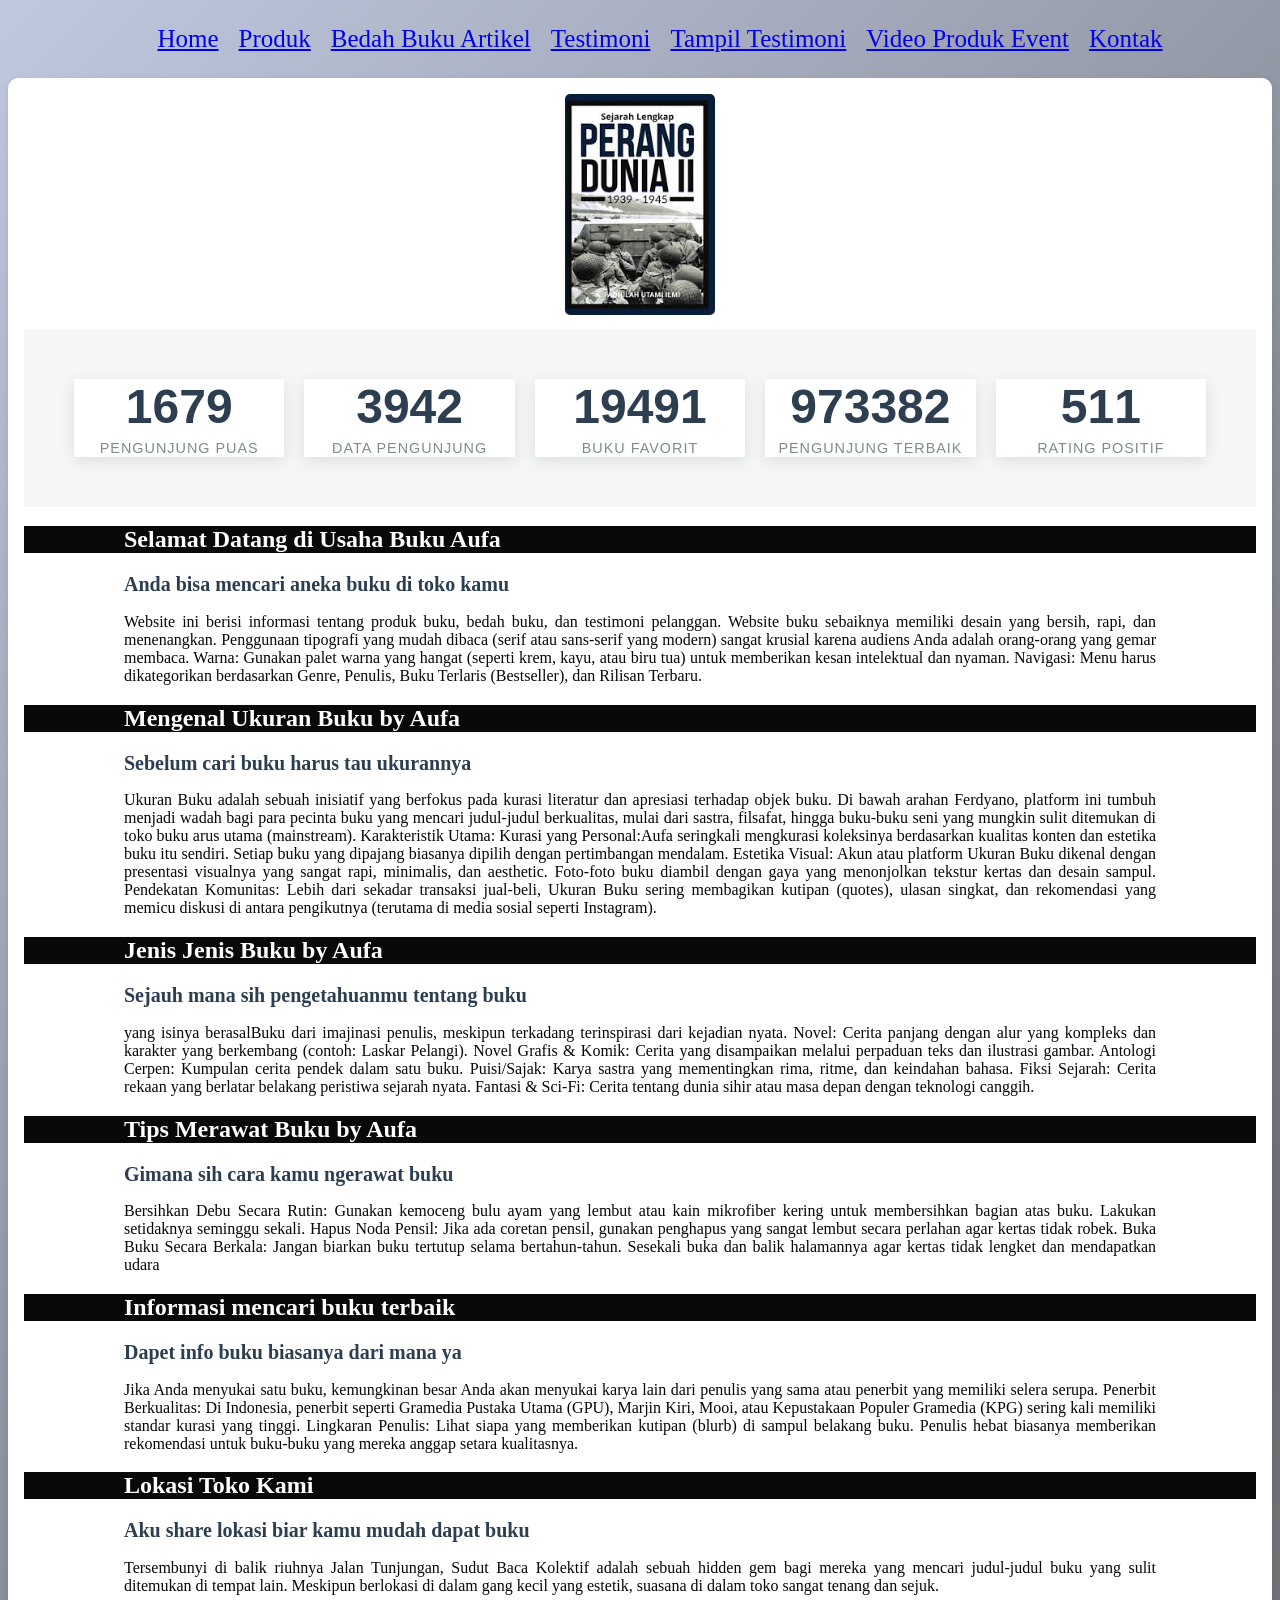
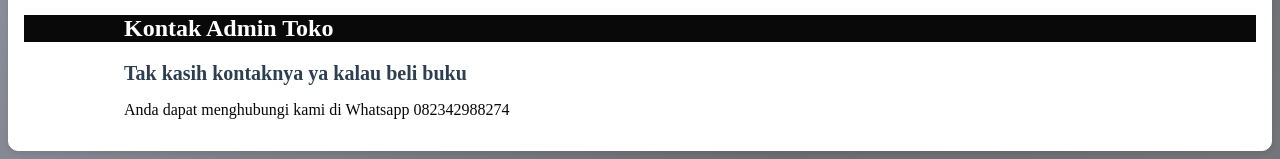
<file: index.html>
<!DOCTYPE html>
<html lang="id">
<head>
<meta charset="UTF-8">
<meta name="viewport" content="width=device-width, initial-scale=1.0">
<title>Profile Usaha Buku Aufa</title>
<link rel ="stylesheet" href ="style.css"/>
<nav class="navbar">
  <ul>
    <li><a href="index.html">Home</a></li>
    <li><a href="Produk.html">Produk</a></li>
    <li><a href="Bedah Buku Artikel.html">Bedah Buku Artikel</a></li> 
  <a href="Testimoni.html">Testimoni</a>
   <a href="Tampil Testimoni.html">Tampil Testimoni</a>
  <li><a href="Video Produk Event.html">Video Produk Event</a></li>
       <li><a href="Kontak.html">Kontak</a></li>
  </ul>
</nav>
</head>
<body>
    <section class="daftar-produk">
  <div class="produk">
  <img src="Image/Buku 8.jpg">
  <div class="container">
  <div class="stat-card">
    <span class="counter" data-target="3400">0</span>
    <span class="label">Pengunjung Puas</span>
  </div>

  <div class="stat-card">
    <span class="counter" data-target="8000">0</span>
    <span class="label">Data Pengunjung</span>
  </div>

  <div class="stat-card">
    <span class="counter" data-target="40000">0</span>
    <span class="label">Buku Favorit</span>
  </div>

  <div class="stat-card">
    <span class="counter" data-target="2000000">0</span>
    <span class="label">Pengunjung Terbaik</span>
  </div>

  <div class="stat-card">
    <span class="counter" data-target="1000">0</span>
    <span class="label">Rating Positif</span>
  </div>
</div>
<script>
  const counters = document.querySelectorAll('.counter');
  
  counters.forEach(counter => {
    const updateCount = () => {
      const target = +counter.getAttribute('data-target');
      const count = +counter.innerText;
      
      // Mengatur durasi animasi agar halus
      const speed = 150; 
      const increment = target / speed;

      if (count < target) {
        counter.innerText = Math.ceil(count + increment);
        setTimeout(updateCount, 15);
      } else {
        counter.innerText = target;
      }
    };

    updateCount();
  });
</script>

    <h1>Selamat Datang di Usaha Buku Aufa</h1>
    <h2>Anda bisa mencari aneka buku di toko kamu</h2>
<p>Website ini berisi informasi tentang produk buku, bedah
buku, dan testimoni pelanggan. Website buku sebaiknya memiliki desain yang bersih, rapi, dan menenangkan. Penggunaan tipografi yang mudah dibaca (serif atau sans-serif yang modern) sangat krusial karena audiens Anda adalah orang-orang yang gemar membaca.
Warna: Gunakan palet warna yang hangat (seperti krem, kayu, atau biru tua) untuk memberikan kesan intelektual dan nyaman.
Navigasi: Menu harus dikategorikan berdasarkan Genre, Penulis, Buku Terlaris (Bestseller), dan Rilisan Terbaru.</p>

<h1>Mengenal Ukuran Buku by Aufa</h1>
 <h2>Sebelum cari buku harus tau ukurannya</h2>
<p>Ukuran Buku adalah sebuah inisiatif yang berfokus pada kurasi literatur dan apresiasi terhadap objek buku. Di bawah arahan Ferdyano, platform ini tumbuh menjadi wadah bagi para pecinta buku yang mencari judul-judul berkualitas, mulai dari sastra, filsafat, hingga buku-buku seni yang mungkin sulit ditemukan di toko buku arus utama (mainstream).
Karakteristik Utama:
Kurasi yang Personal:Aufa seringkali mengkurasi koleksinya berdasarkan kualitas konten dan estetika buku itu sendiri. Setiap buku yang dipajang biasanya dipilih dengan pertimbangan mendalam.
Estetika Visual: Akun atau platform Ukuran Buku dikenal dengan presentasi visualnya yang sangat rapi, minimalis, dan aesthetic. Foto-foto buku diambil dengan gaya yang menonjolkan tekstur kertas dan desain sampul.
Pendekatan Komunitas: Lebih dari sekadar transaksi jual-beli, Ukuran Buku sering membagikan kutipan (quotes), ulasan singkat, dan rekomendasi yang memicu diskusi di antara pengikutnya (terutama di media sosial seperti Instagram).</p>
<h1>Jenis Jenis Buku by Aufa</h1>
 <h2>Sejauh mana sih pengetahuanmu tentang buku</h2>
<p> yang isinya berasalBuku dari imajinasi penulis, meskipun terkadang terinspirasi dari kejadian nyata.
Novel: Cerita panjang dengan alur yang kompleks dan karakter yang berkembang (contoh: Laskar Pelangi).
Novel Grafis & Komik: Cerita yang disampaikan melalui perpaduan teks dan ilustrasi gambar.
Antologi Cerpen: Kumpulan cerita pendek dalam satu buku.
Puisi/Sajak: Karya sastra yang mementingkan rima, ritme, dan keindahan bahasa.
Fiksi Sejarah: Cerita rekaan yang berlatar belakang peristiwa sejarah nyata.
Fantasi & Sci-Fi: Cerita tentang dunia sihir atau masa depan dengan teknologi canggih.</p>
<h1>Tips Merawat Buku by Aufa</h1>
 <h2>Gimana sih cara kamu ngerawat buku</h2>
<p>Bersihkan Debu Secara Rutin: Gunakan kemoceng bulu ayam yang lembut atau kain mikrofiber kering untuk membersihkan bagian atas buku. Lakukan setidaknya seminggu sekali.
Hapus Noda Pensil: Jika ada coretan pensil, gunakan penghapus yang sangat lembut secara perlahan agar kertas tidak robek.
Buka Buku Secara Berkala: Jangan biarkan buku tertutup selama bertahun-tahun. Sesekali buka dan balik halamannya agar kertas tidak lengket dan mendapatkan udara</p>
<H1>Informasi mencari buku terbaik </H1>
 <h2>Dapet info buku biasanya dari mana ya</h2>
<p>Jika Anda menyukai satu buku, kemungkinan besar Anda akan menyukai karya lain dari penulis yang sama atau penerbit yang memiliki selera serupa.
Penerbit Berkualitas: Di Indonesia, penerbit seperti Gramedia Pustaka Utama (GPU), Marjin Kiri, Mooi, atau Kepustakaan Populer Gramedia (KPG) sering kali memiliki standar kurasi yang tinggi.
Lingkaran Penulis: Lihat siapa yang memberikan kutipan (blurb) di sampul belakang buku. Penulis hebat biasanya memberikan rekomendasi untuk buku-buku yang mereka anggap setara kualitasnya.</p>
<h1>Lokasi Toko Kami</h1>
 <h2>Aku share lokasi biar kamu mudah dapat buku</h2>
<p>Tersembunyi di balik riuhnya Jalan Tunjungan, Sudut Baca Kolektif adalah sebuah hidden gem bagi mereka yang mencari judul-judul buku yang sulit ditemukan di tempat lain. Meskipun berlokasi di dalam gang kecil yang estetik, suasana di dalam toko sangat tenang dan sejuk.</p>
<h1>Kontak Admin Toko</h1>
 <h2>Tak kasih kontaknya ya kalau beli buku</h2>
<p>Anda dapat menghubungi kami di Whatsapp 082342988274</p>
</body>
</html>
</file>
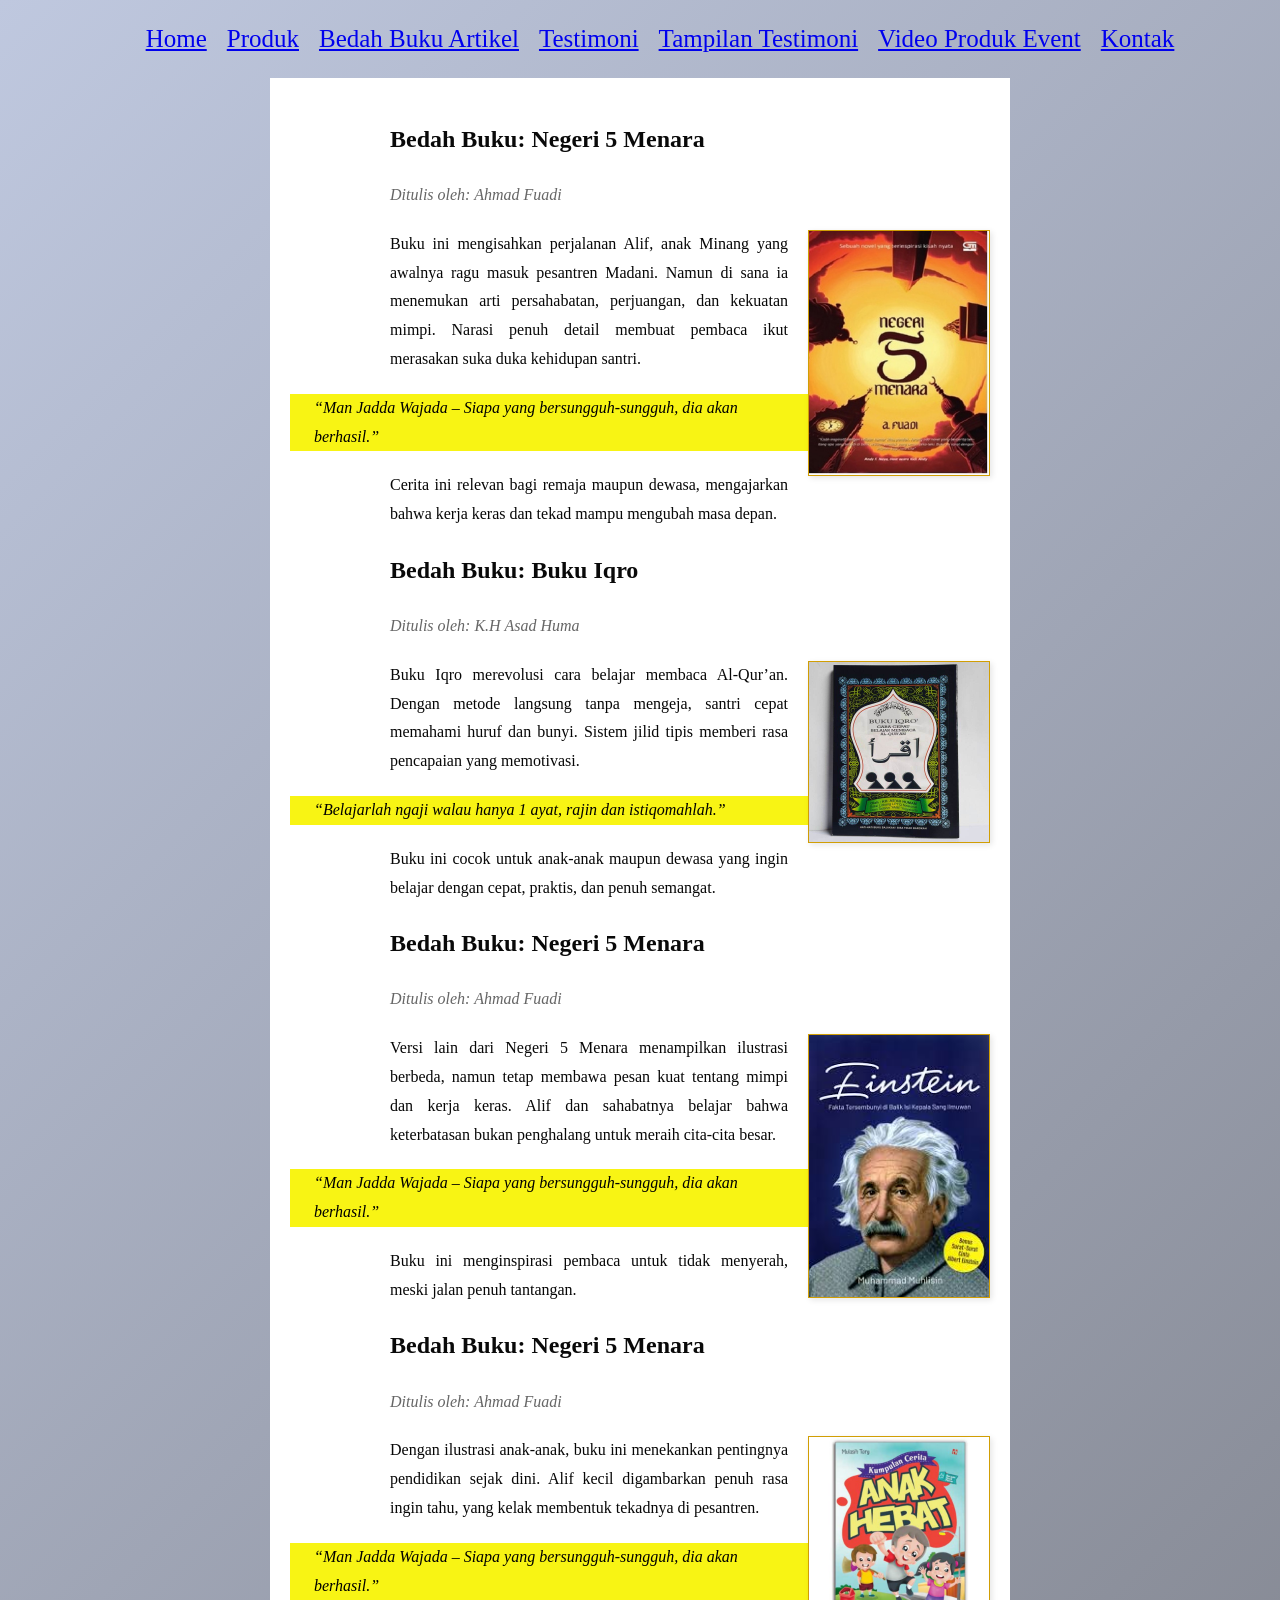
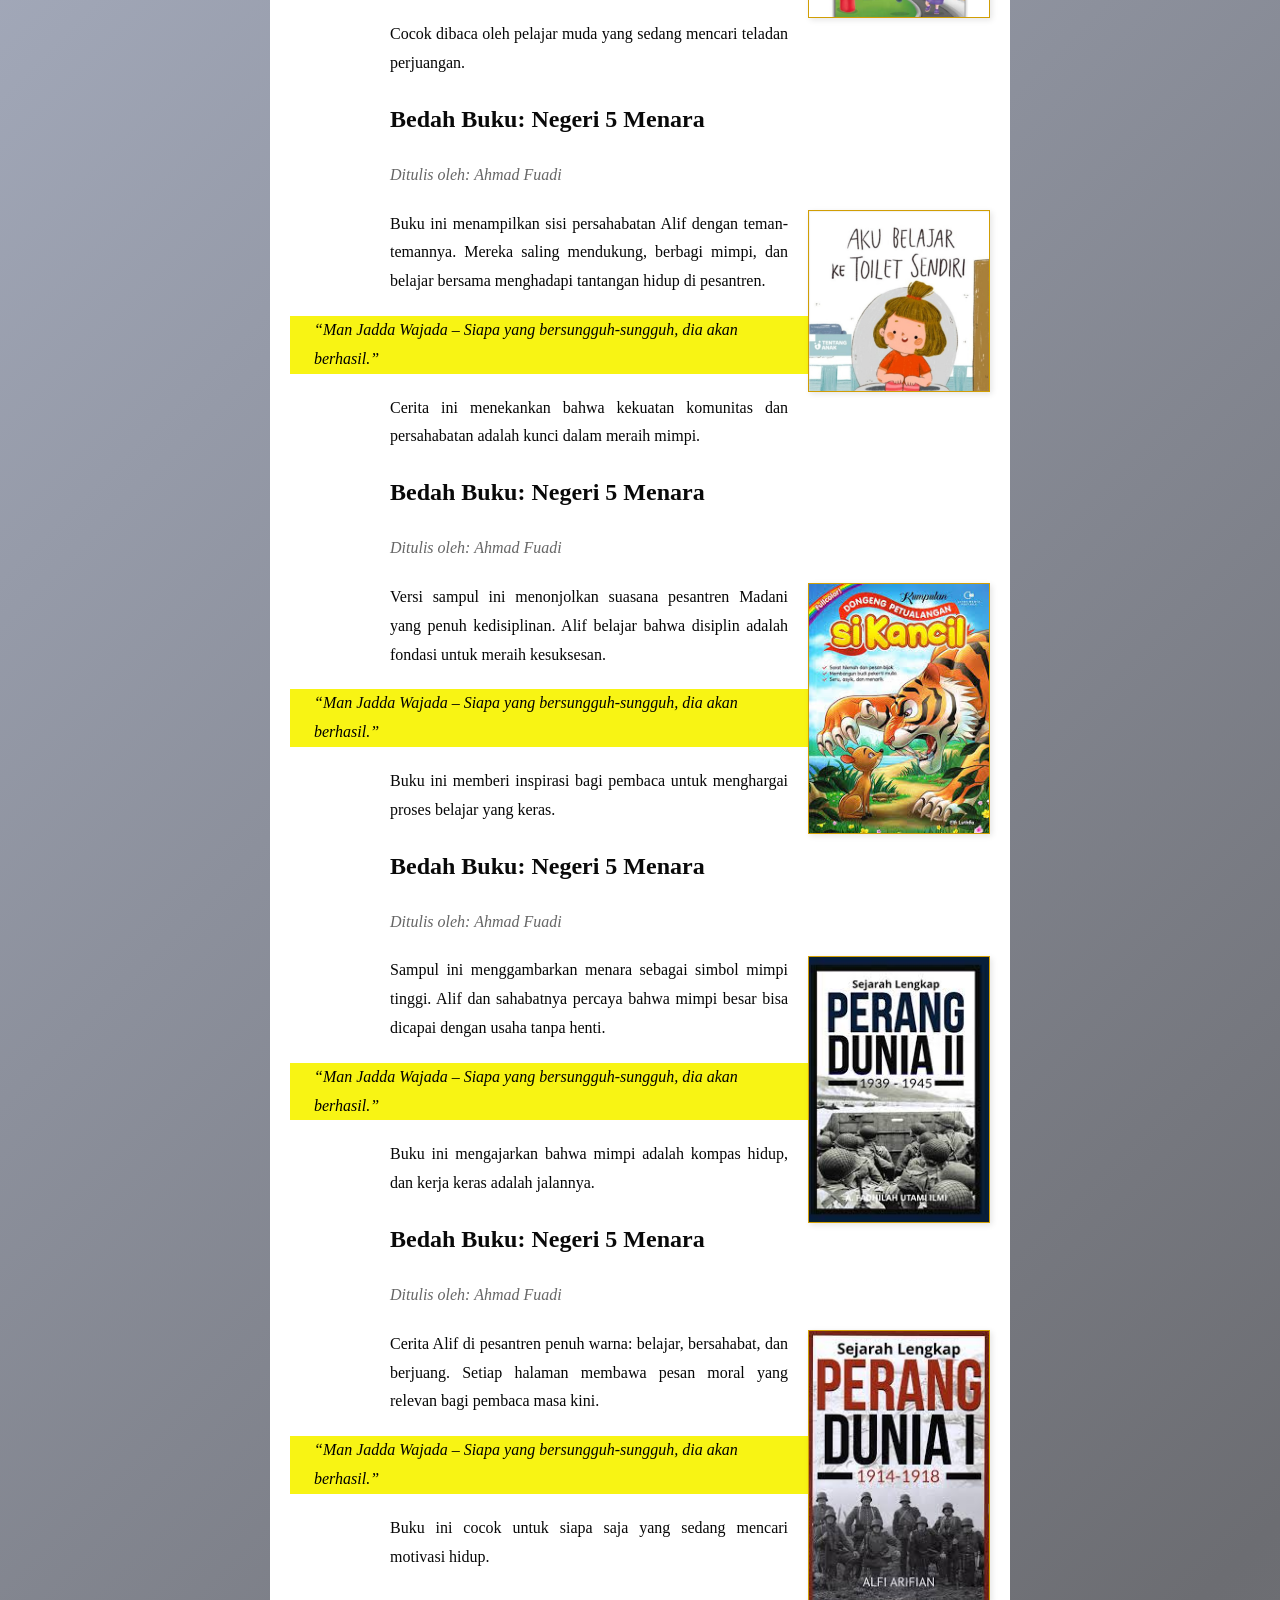
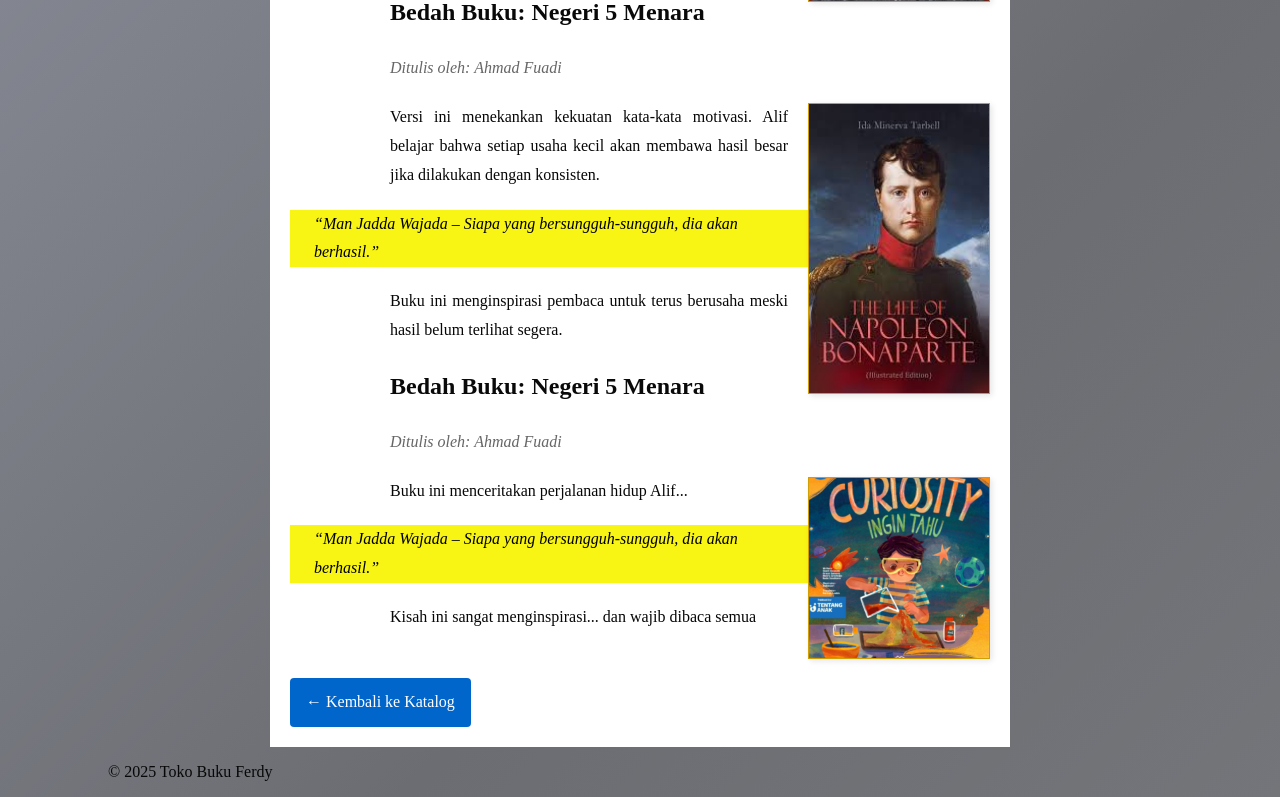
<file: Bedah Buku Artikel.html>
<!DOCTYPE html>
<html lang="id">
<head>
  <meta charset="UTF-8">
  <meta name="viewport" content="width=device-width, initial-scale=1.0">
  <title>Profile Usaha Buku Ferdyano</title>
  <link rel="stylesheet" href="style.css">
</head>
<body>
  <nav class="navbar">
    <ul>
      <li><a href="index.html">Home</a></li>
      <li><a href="Produk.html">Produk</a></li>
      <li><a href="Bedah-Buku-Artikel.html">Bedah Buku Artikel</a></li>
      <li><a href="Testimoni.html">Testimoni</a></li>
      <li><a href="Tampilan-Testimoni.html">Tampilan Testimoni</a></li>
      <li><a href="Video Produk Event.html">Video Produk Event</a></li>
      <li><a href="Kontak.html">Kontak</a></li>
    </ul>
  </nav>

  <main class="artikel">
    <!-- Artikel 1 -->
    <section>
      <h2>Bedah Buku: Negeri 5 Menara</h2>
      <p class="penulis">Ditulis oleh: Ahmad Fuadi</p>
      <img src="Image/Buku 5 Menara.jpg" alt="Sampul Negeri 5 Menara" class="sampul">
      <p>
        Buku ini mengisahkan perjalanan Alif, anak Minang yang awalnya ragu masuk pesantren Madani. 
        Namun di sana ia menemukan arti persahabatan, perjuangan, dan kekuatan mimpi. 
        Narasi penuh detail membuat pembaca ikut merasakan suka duka kehidupan santri.
      </p>
      <blockquote>“Man Jadda Wajada – Siapa yang bersungguh-sungguh, dia akan berhasil.”</blockquote>
      <p>
        Cerita ini relevan bagi remaja maupun dewasa, mengajarkan bahwa kerja keras dan tekad mampu mengubah masa depan.
      </p>
    </section>

    <!-- Artikel 2 -->
    <section>
      <h2>Bedah Buku: Buku Iqro</h2>
      <p class="penulis">Ditulis oleh: K.H Asad Huma</p>
      <img src="Image/buku iqro.jpg" alt="Buku Iqro" class="sampul">
      <p>
        Buku Iqro merevolusi cara belajar membaca Al-Qur’an. Dengan metode langsung tanpa mengeja, santri cepat memahami huruf dan bunyi. 
        Sistem jilid tipis memberi rasa pencapaian yang memotivasi.
      </p>
      <blockquote>“Belajarlah ngaji walau hanya 1 ayat, rajin dan istiqomahlah.”</blockquote>
      <p>
        Buku ini cocok untuk anak-anak maupun dewasa yang ingin belajar dengan cepat, praktis, dan penuh semangat.
      </p>
    </section>

    <!-- Artikel 3 -->
    <section>
      <h2>Bedah Buku: Negeri 5 Menara</h2>
      <p class="penulis">Ditulis oleh: Ahmad Fuadi</p>
      <img src="Image/Buku 7.jpg" alt="Sampul Negeri 5 Menara" class="sampul">
      <p>
        Versi lain dari Negeri 5 Menara menampilkan ilustrasi berbeda, namun tetap membawa pesan kuat tentang mimpi dan kerja keras. 
        Alif dan sahabatnya belajar bahwa keterbatasan bukan penghalang untuk meraih cita-cita besar.
      </p>
      <blockquote>“Man Jadda Wajada – Siapa yang bersungguh-sungguh, dia akan berhasil.”</blockquote>
      <p>
        Buku ini menginspirasi pembaca untuk tidak menyerah, meski jalan penuh tantangan.
      </p>
    </section>

    <!-- Artikel 4 -->
    <section>
      <h2>Bedah Buku: Negeri 5 Menara</h2>
      <p class="penulis">Ditulis oleh: Ahmad Fuadi</p>
      <img src="Image/Buku Gambar Anak 4.png" alt="Sampul Negeri 5 Menara" class="sampul">
      <p>
        Dengan ilustrasi anak-anak, buku ini menekankan pentingnya pendidikan sejak dini. 
        Alif kecil digambarkan penuh rasa ingin tahu, yang kelak membentuk tekadnya di pesantren.
      </p>
      <blockquote>“Man Jadda Wajada – Siapa yang bersungguh-sungguh, dia akan berhasil.”</blockquote>
      <p>
        Cocok dibaca oleh pelajar muda yang sedang mencari teladan perjuangan.
      </p>
    </section>

    <!-- Artikel 5 -->
    <section>
      <h2>Bedah Buku: Negeri 5 Menara</h2>
      <p class="penulis">Ditulis oleh: Ahmad Fuadi</p>
      <img src="Image/gambar buku anak 2.jpg" alt="Sampul Negeri 5 Menara" class="sampul">
      <p>
        Buku ini menampilkan sisi persahabatan Alif dengan teman-temannya. 
        Mereka saling mendukung, berbagi mimpi, dan belajar bersama menghadapi tantangan hidup di pesantren.
      </p>
      <blockquote>“Man Jadda Wajada – Siapa yang bersungguh-sungguh, dia akan berhasil.”</blockquote>
      <p>
        Cerita ini menekankan bahwa kekuatan komunitas dan persahabatan adalah kunci dalam meraih mimpi.
      </p>
    </section>

    <!-- Artikel 6 -->
    <section>
      <h2>Bedah Buku: Negeri 5 Menara</h2>
      <p class="penulis">Ditulis oleh: Ahmad Fuadi</p>
      <img src="Image/Buku 5.jpg" alt="Sampul Negeri 5 Menara" class="sampul">
      <p>
        Versi sampul ini menonjolkan suasana pesantren Madani yang penuh kedisiplinan. 
        Alif belajar bahwa disiplin adalah fondasi untuk meraih kesuksesan.
      </p>
      <blockquote>“Man Jadda Wajada – Siapa yang bersungguh-sungguh, dia akan berhasil.”</blockquote>
      <p>
        Buku ini memberi inspirasi bagi pembaca untuk menghargai proses belajar yang keras.
      </p>
    </section>

    <!-- Artikel 7 -->
    <section>
      <h2>Bedah Buku: Negeri 5 Menara</h2>
      <p class="penulis">Ditulis oleh: Ahmad Fuadi</p>
      <img src="Image/Buku 8.jpg" alt="Sampul Negeri 5 Menara" class="sampul">
      <p>
        Sampul ini menggambarkan menara sebagai simbol mimpi tinggi. 
        Alif dan sahabatnya percaya bahwa mimpi besar bisa dicapai dengan usaha tanpa henti.
      </p>
      <blockquote>“Man Jadda Wajada – Siapa yang bersungguh-sungguh, dia akan berhasil.”</blockquote>
      <p>
        Buku ini mengajarkan bahwa mimpi adalah kompas hidup, dan kerja keras adalah jalannya.
      </p>
    </section>

    <!-- Artikel 8 -->
    <section>
      <h2>Bedah Buku: Negeri 5 Menara</h2>
      <p class="penulis">Ditulis oleh: Ahmad Fuadi</p>
      <img src="Image/Buku 9.jpg" alt="Sampul Negeri 5 Menara" class="sampul">
      <p>
        Cerita Alif di pesantren penuh warna: belajar, bersahabat, dan berjuang. 
        Setiap halaman membawa pesan moral yang relevan bagi pembaca masa kini.
      </p>
      <blockquote>“Man Jadda Wajada – Siapa yang bersungguh-sungguh, dia akan berhasil.”</blockquote>
      <p>
        Buku ini cocok untuk siapa saja yang sedang mencari motivasi hidup.
      </p>
    </section>

    <!-- Artikel 9 -->
    <section>
      <h2>Bedah Buku: Negeri 5 Menara</h2>
      <p class="penulis">Ditulis oleh: Ahmad Fuadi</p>
      <img src="Image/Buku 10.jpg" alt="Sampul Negeri 5 Menara" class="sampul">
      <p>
        Versi ini menekankan kekuatan kata-kata motivasi. 
        Alif belajar bahwa setiap usaha kecil akan membawa hasil besar jika dilakukan dengan konsisten.
      </p>
      <blockquote>“Man Jadda Wajada – Siapa yang bersungguh-sungguh, dia akan berhasil.”</blockquote>
      <p>
        Buku ini menginspirasi pembaca untuk terus berusaha meski hasil belum terlihat segera.
      </p>
    </section>


    <!-- Artikel 10 -->
    <section>
      <h2>Bedah Buku: Negeri 5 Menara</h2>
      <p class="penulis">Ditulis oleh: Ahmad Fuadi</p>
      <img src="Image/gambar umum.jpg" alt="Sampul Negeri 5 Menara" class="sampul">
      <p>Buku ini menceritakan perjalanan hidup Alif...</p>
      <blockquote>“Man Jadda Wajada – Siapa yang bersungguh-sungguh, dia akan berhasil.”</blockquote>
      <p>Kisah ini sangat menginspirasi... dan wajib dibaca semua</p>
    </section>

    <a href="produk.html" class="btn-kembali">← Kembali ke Katalog</a>
  </main>

  <footer>
    <p>&copy; 2025 Toko Buku Ferdy</p>
  </footer>
</body>
</html>
</file>
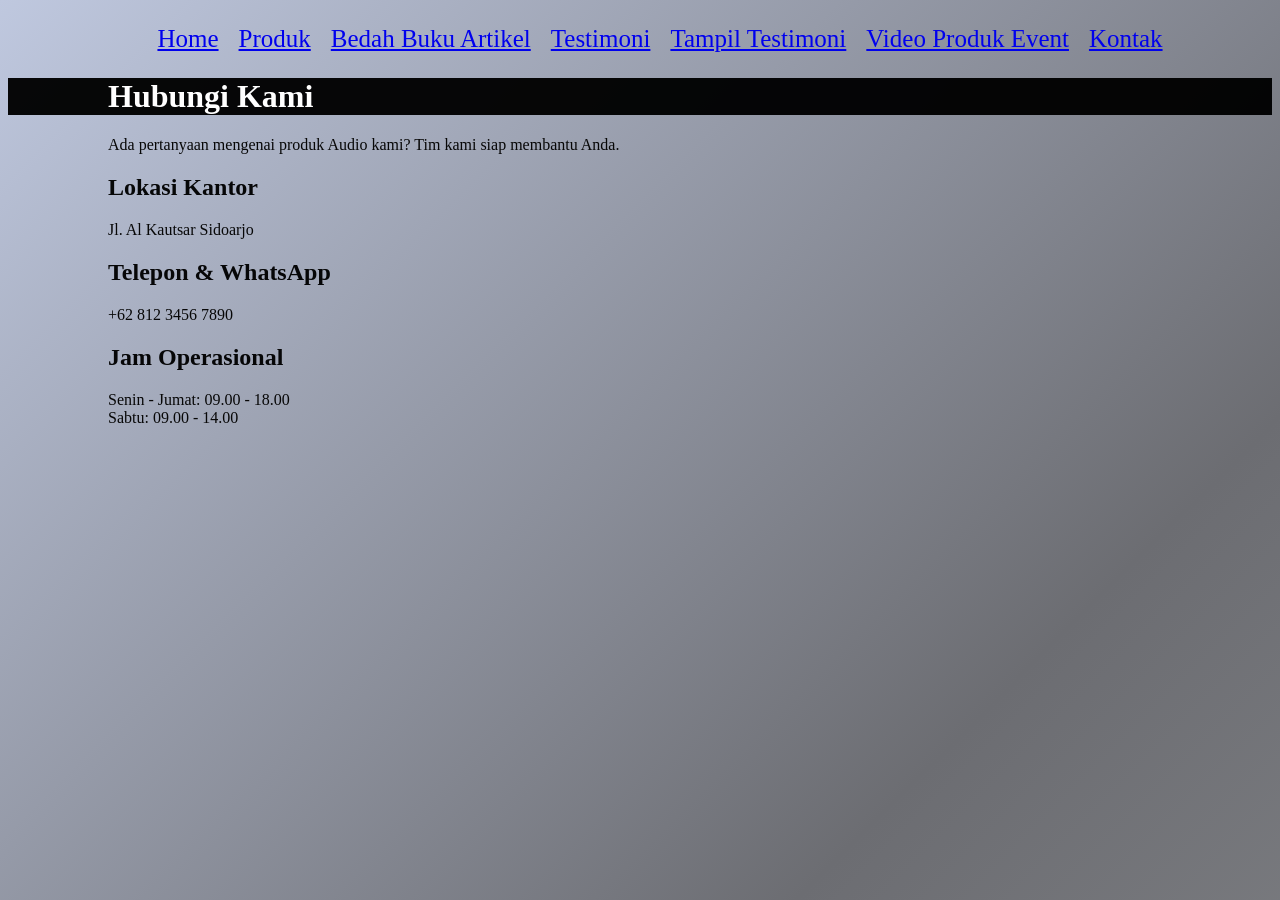
<file: Kontak.html>
<!DOCTYPE html>
<html lang="id">
<head>
<meta charset="UTF-8">
<meta name="viewport" content="width=device-width, initial-scale=1.0">
<title>Profile Usaha Buku Ferdyano</title>
<link rel ="stylesheet" href ="style.css"/>
<nav class="navbar">
  <ul>
    <li><a href="index.html">Home</a></li>
    <li><a href="Produk.html">Produk</a></li>
       <li><a href="Bedah Buku Artikel.html">Bedah Buku Artikel</a></li>
       <li><a href="Testimoni.html">Testimoni</a></li>
       <li><a href="Tampil Testimoni.html">Tampil Testimoni</a></li>
       <li><a href="Video Produk Event.html">Video Produk Event</a></li>
       <li><a href="Kontak.html">Kontak</a></li>
  </ul>
</nav>
</head>
<body>
    <div class="contact-wrapper">
    <div class="contact-header">
        <h1>Hubungi Kami</h1>
        <p>Ada pertanyaan mengenai produk Audio kami? Tim kami siap membantu Anda.</p>
    </div>

    <div class="contact-grid">
        <div class="info-side">
            <div class="info-box">
                <i class="fas fa-location-dot"></i>
                <div>
                    <h2>Lokasi Kantor</h2>
                    <p>Jl. Al Kautsar Sidoarjo</p>
                </div>
            </div>

            <div class="info-box">
                <i class="fas fa-phone"></i>
                <div>
                    <h2>Telepon & WhatsApp</h2>
                    <p>+62 812 3456 7890</p>
                </div>
            </div>

            <div class="info-box">
                <i class="fas fa-clock"></i>
                <div>
                    <h2>Jam Operasional</h2>
                    <p>Senin - Jumat: 09.00 - 18.00<br>Sabtu: 09.00 - 14.00</p>
                </div>
            </div>


        </div>

    <div class="map-container">
        <iframe src="https://www.google.com/maps/embed?pb=!1m18!1m12!1m3!1d3957.1472856424264!2d112.6455903748651!3d-7.38754789262208!2m3!1f0!2f0!3f0!3m2!1i1024!2i768!4f13.1!3m3!1m2!1s0x2dd7e2f40676d005%3A0x26e010ff086e0f22!2sPesantren%20Al%20Kautsar%20Sidoarjo!5e0!3m2!1sid!2sid!4v1709360000000!5m2!1sid!2sid"width="100%" height="300" style="border:0;" allowfullscreen="" loading="lazy"></iframe>
    </div>
</div>
</body>
</file>
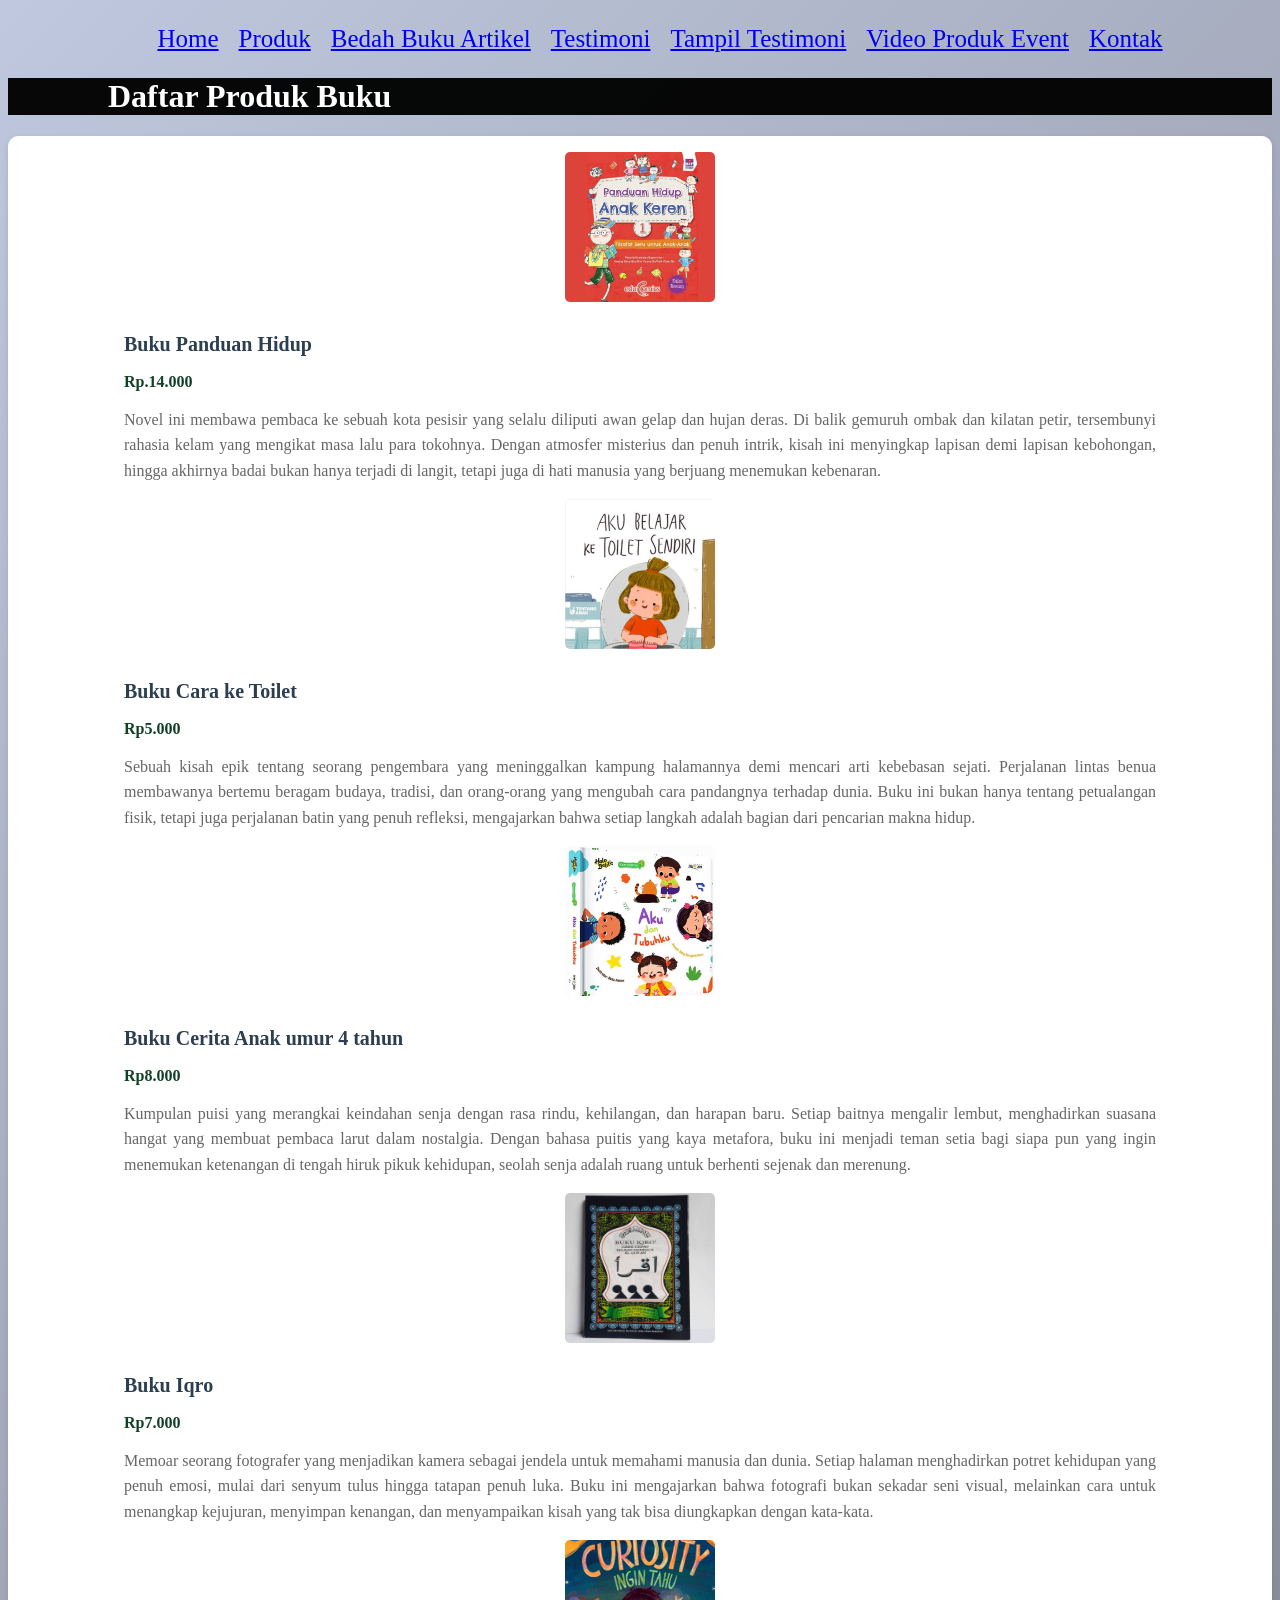
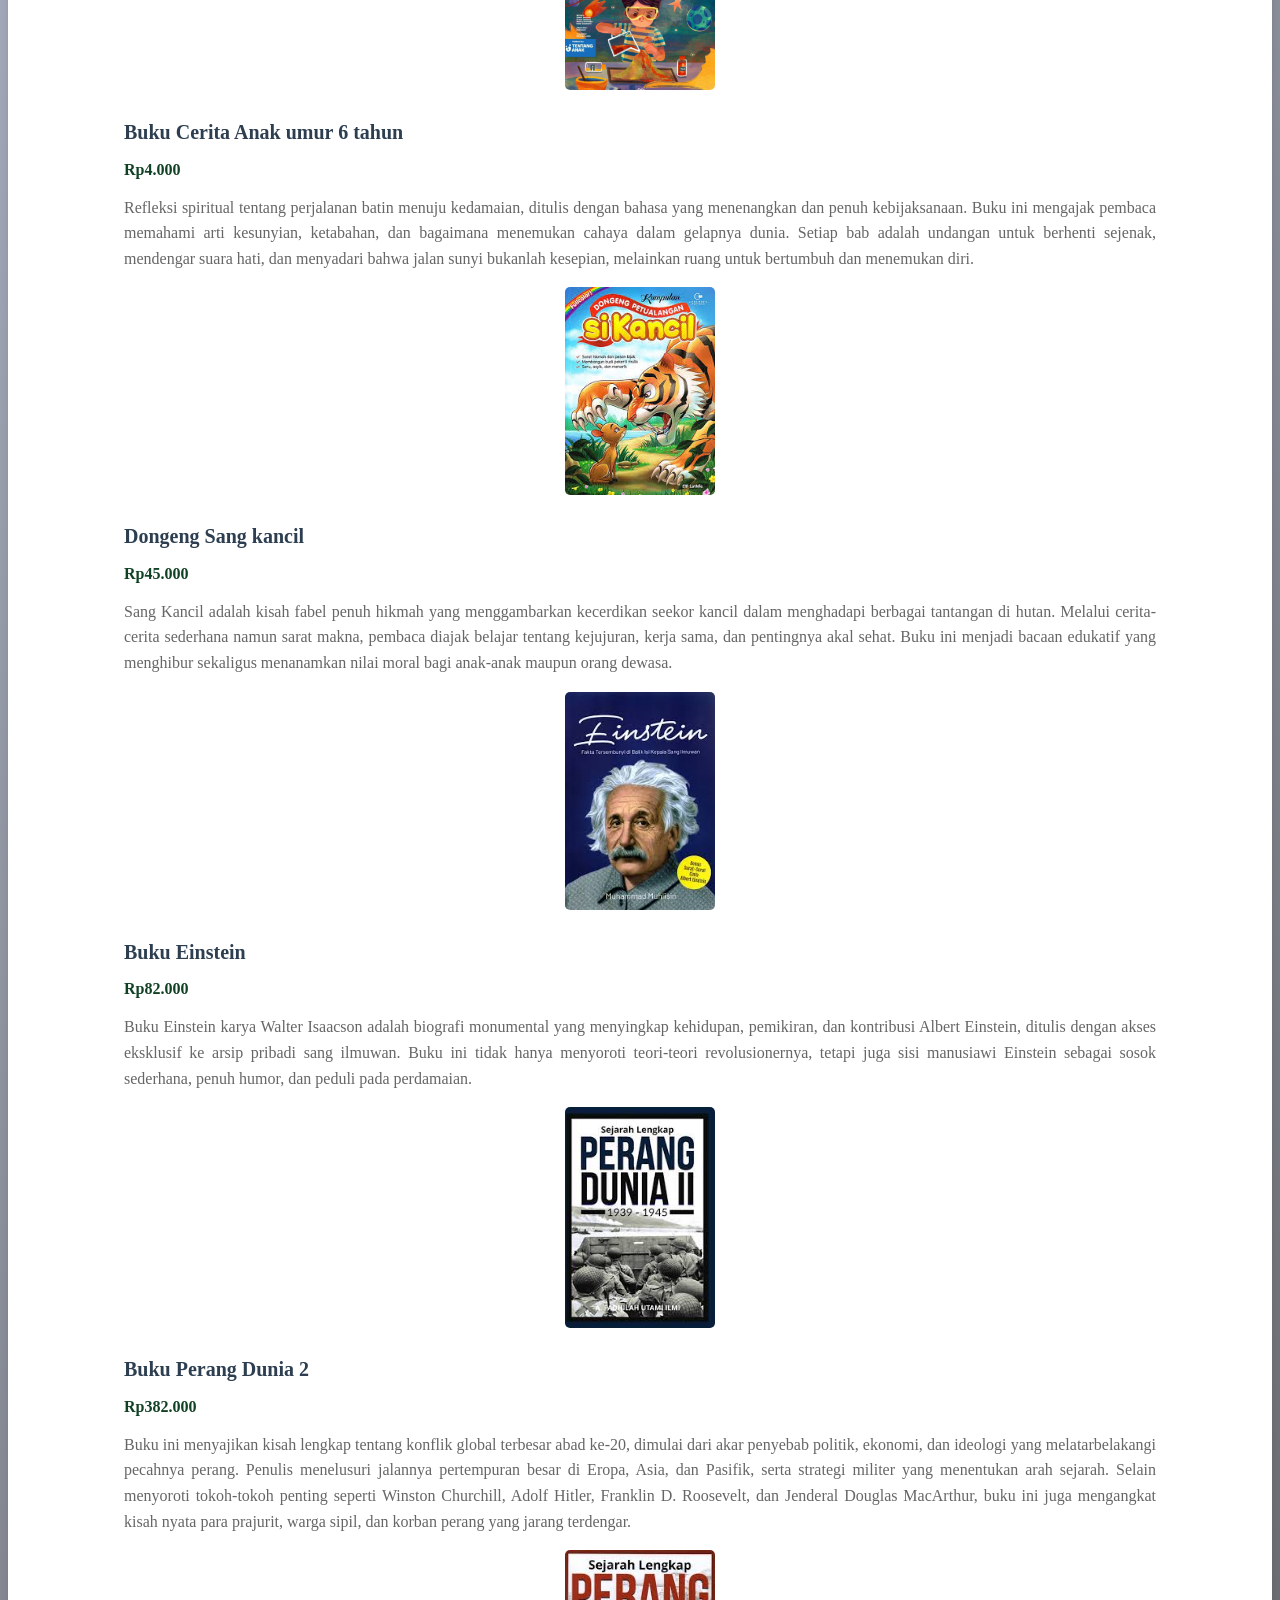
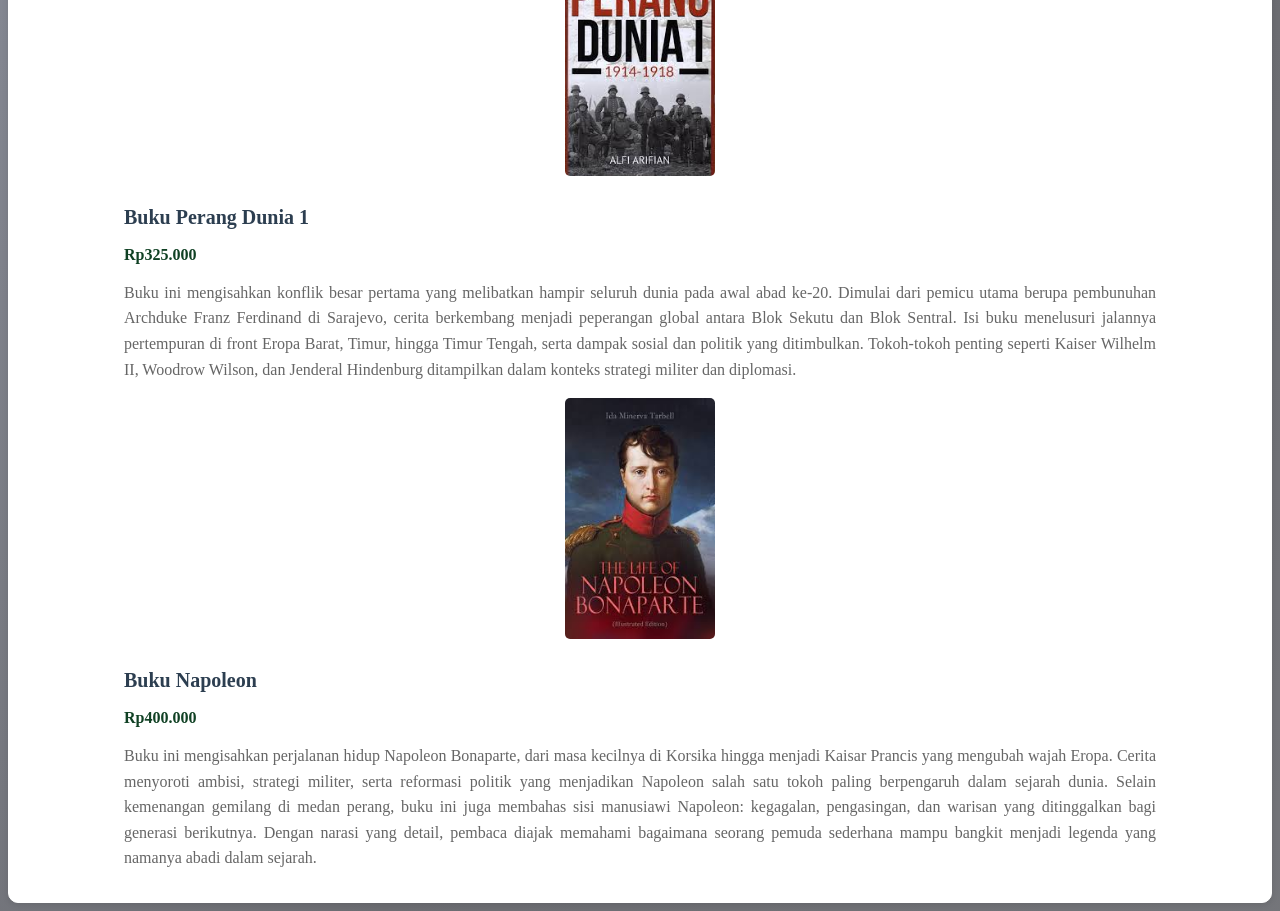
<file: Produk.html>
<!DOCTYPE html>
<html lang="id">
<head>
<meta charset="UTF-8">
<meta name="viewport" content="width=device-width, initial-scale=1.0">
<title>Profile Usaha Buku Aufa</title>
<link rel ="stylesheet" href ="style.css"/>
<nav class="navbar">
  <ul>
    <li><a href="index.html">Home</a></li>
    <li><a href="produk.html">Produk</a></li>
    <li><a href="Bedah Buku Artikel.html">Bedah Buku Artikel</a></li> 
  <a href="Testimoni.html">Testimoni</a>
  <a href="Tampil Testimoni.html">Tampil Testimoni</a>
   <li><a href="Video Produk Event.html">Video Produk Event</a></li>
       <li><a href="Kontak.html">Kontak</a></li>
</ul>
</nav>
</head>
<body>

<h1>Daftar Produk Buku</h1>
<section class="daftar-produk">
<div class="produk">
<img src="Image/gambar buku anak.jpg" alt ="buku 1"/>
<h2>Buku Panduan Hidup </h2>
<p class="harga">Rp.14.000</p>
<p class="deskripsi">Novel ini membawa pembaca ke sebuah kota pesisir yang selalu diliputi awan gelap dan hujan deras. Di balik gemuruh ombak dan kilatan petir, tersembunyi rahasia kelam yang mengikat masa lalu para tokohnya. Dengan atmosfer misterius dan penuh intrik, kisah ini menyingkap lapisan demi lapisan kebohongan, hingga akhirnya badai bukan hanya terjadi di langit, tetapi juga di hati manusia yang berjuang menemukan kebenaran.</p>
<img src="Image/gambar buku anak 2.jpg" alt="book 2"/>
<h2>Buku Cara ke Toilet</h2>
<p class="harga">Rp5.000</p>
<p class="deskripsi">Sebuah kisah epik tentang seorang pengembara yang meninggalkan kampung halamannya demi mencari arti kebebasan sejati. Perjalanan lintas benua membawanya bertemu beragam budaya, tradisi, dan orang-orang yang mengubah cara pandangnya terhadap dunia. Buku ini bukan hanya tentang petualangan fisik, tetapi juga perjalanan batin yang penuh refleksi, mengajarkan bahwa setiap langkah adalah bagian dari pencarian makna hidup. </p>
<img src="Image/gambar buku anak 3.jpg" alt="book 3"/>
<h2>Buku Cerita Anak umur 4 tahun</h2>
<p class="harga">Rp8.000</p>
<p class="deskripsi">Kumpulan puisi yang merangkai keindahan senja dengan rasa rindu, kehilangan, dan harapan baru. Setiap baitnya mengalir lembut, menghadirkan suasana hangat yang membuat pembaca larut dalam nostalgia. Dengan bahasa puitis yang kaya metafora, buku ini menjadi teman setia bagi siapa pun yang ingin menemukan ketenangan di tengah hiruk pikuk kehidupan, seolah senja adalah ruang untuk berhenti sejenak dan merenung.</p>
<img src="Image/buku iqro.jpg" alt="book 4"/>
<h2>Buku Iqro</h2>
<p class="harga">Rp7.000</p>
<p class="deskripsi">Memoar seorang fotografer yang menjadikan kamera sebagai jendela untuk memahami manusia dan dunia. Setiap halaman menghadirkan potret kehidupan yang penuh emosi, mulai dari senyum tulus hingga tatapan penuh luka. Buku ini mengajarkan bahwa fotografi bukan sekadar seni visual, melainkan cara untuk menangkap kejujuran, menyimpan kenangan, dan menyampaikan kisah yang tak bisa diungkapkan dengan kata-kata.</p>
<img src="Image/gambar umum.jpg" alt="book 5"/>
<h2>Buku Cerita Anak umur 6 tahun</h2>
<p class="harga">Rp4.000</p>
<p class="deskripsi">Refleksi spiritual tentang perjalanan batin menuju kedamaian, ditulis dengan bahasa yang menenangkan dan penuh kebijaksanaan. Buku ini mengajak pembaca memahami arti kesunyian, ketabahan, dan bagaimana menemukan cahaya dalam gelapnya dunia. Setiap bab adalah undangan untuk berhenti sejenak, mendengar suara hati, dan menyadari bahwa jalan sunyi bukanlah kesepian, melainkan ruang untuk bertumbuh dan menemukan diri. </p>
<img src="Image/Buku 5.jpg" alt ="Buku 5"/>
<h2>Dongeng Sang kancil</h2>
<p class="harga">Rp45.000</p>
<p class="deskripsi">Sang Kancil adalah kisah fabel penuh hikmah yang menggambarkan kecerdikan seekor kancil dalam menghadapi berbagai tantangan di hutan.
Melalui cerita-cerita sederhana namun sarat makna, pembaca diajak belajar tentang kejujuran, kerja sama, dan pentingnya akal sehat.
Buku ini menjadi bacaan edukatif yang menghibur sekaligus menanamkan nilai moral bagi anak-anak maupun orang dewasa.
 </p>
<img src="Image/Buku 7.jpg" alt ="Buku 7"/>
<h2>Buku Einstein</h2>
<p class="harga">Rp82.000</p>
<p class="deskripsi">Buku Einstein karya Walter Isaacson adalah biografi monumental yang menyingkap kehidupan, pemikiran, dan kontribusi Albert Einstein, ditulis dengan akses eksklusif ke arsip pribadi sang ilmuwan. Buku ini tidak hanya menyoroti teori-teori revolusionernya, tetapi juga sisi manusiawi Einstein sebagai sosok sederhana, penuh humor, dan peduli pada perdamaian. </p>
<img src="Image/Buku 8.jpg" alt ="Buku 8"/>
<h2>Buku Perang Dunia 2</h2>
<p class="harga">Rp382.000</p>
<p class="deskripsi">Buku ini menyajikan kisah lengkap tentang konflik global terbesar abad ke-20, dimulai dari akar penyebab politik, ekonomi, dan ideologi yang melatarbelakangi pecahnya perang. Penulis menelusuri jalannya pertempuran besar di Eropa, Asia, dan Pasifik, serta strategi militer yang menentukan arah sejarah.
Selain menyoroti tokoh-tokoh penting seperti Winston Churchill, Adolf Hitler, Franklin D. Roosevelt, dan Jenderal Douglas MacArthur, buku ini juga mengangkat kisah nyata para prajurit, warga sipil, dan korban perang yang jarang terdengar.
</p>
<img src="Image/Buku 9.jpg" alt ="Buku 9"/>
<h2>Buku Perang Dunia 1</h2>
<p class="harga">Rp325.000</p>
<p class="deskripsi">Buku ini mengisahkan konflik besar pertama yang melibatkan hampir seluruh dunia pada awal abad ke-20. Dimulai dari pemicu utama berupa pembunuhan Archduke Franz Ferdinand di Sarajevo, cerita berkembang menjadi peperangan global antara Blok Sekutu dan Blok Sentral.
Isi buku menelusuri jalannya pertempuran di front Eropa Barat, Timur, hingga Timur Tengah, serta dampak sosial dan politik yang ditimbulkan. Tokoh-tokoh penting seperti Kaiser Wilhelm II, Woodrow Wilson, dan Jenderal Hindenburg ditampilkan dalam konteks strategi militer dan diplomasi.
</p>
<img src="Image/Buku 10.jpg" alt ="Buku 10"/>
<h2>Buku Napoleon</h2>
<p class="harga">Rp400.000</p>
<p class="deskripsi">Buku ini mengisahkan perjalanan hidup Napoleon Bonaparte, dari masa kecilnya di Korsika hingga menjadi Kaisar Prancis yang mengubah wajah Eropa. Cerita menyoroti ambisi, strategi militer, serta reformasi politik yang menjadikan Napoleon salah satu tokoh paling berpengaruh dalam sejarah dunia.
Selain kemenangan gemilang di medan perang, buku ini juga membahas sisi manusiawi Napoleon: kegagalan, pengasingan, dan warisan yang ditinggalkan bagi generasi berikutnya. Dengan narasi yang detail, pembaca diajak memahami bagaimana seorang pemuda sederhana mampu bangkit menjadi legenda yang namanya abadi dalam sejarah.
</p>
















</body>
</file>
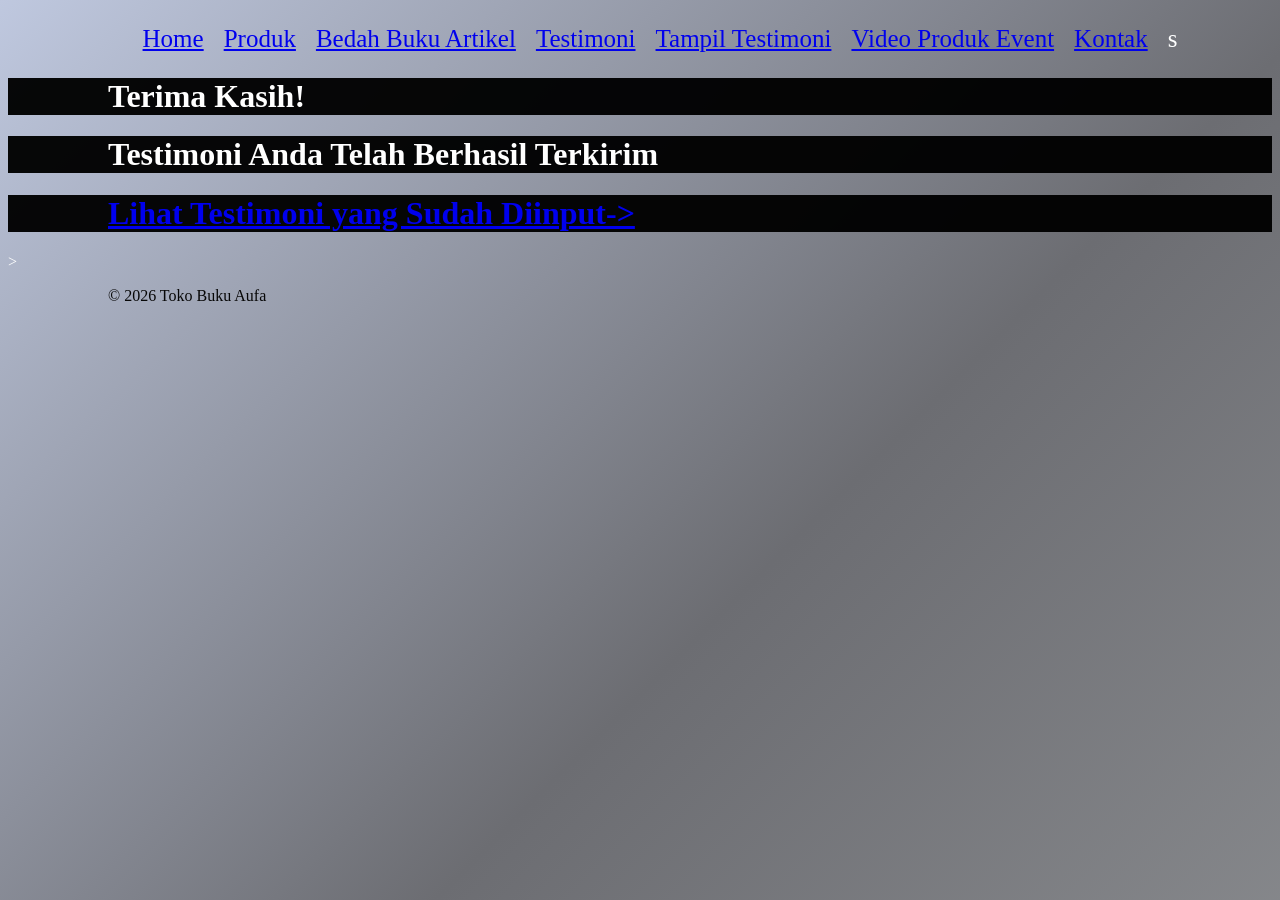
<file: Proses Testimoni.html>
<!DOCTYPE html>
<html lang="id">
<head>
<meta charset="UTF-8">
<meta name="viewport" content="width=device-width, initial-scale=1.0">
<title>Profile Usaha Buku Aufa</title>
<link rel ="stylesheet" href ="style.css"/>
<nav class="navbar">
  <ul>
    <li><a href="index.html">Home</a></li>
    <li><a href="produk.html">Produk</a></li>
    <li><a href="Bedah Buku Artikel.html">Bedah Buku Artikel</a></li> 
  <a href="Testimoni.html">Testimoni</a>
  <a href="Tampil Testimoni.html">Tampil Testimoni</a>
  <li><a href="Video Produk Event.html">Video Produk Event</a></li>
       <li><a href="Kontak.html">Kontak</a></li>s
</nav>
</head>
<body>
    <main class="konfirmasi">
        <h1>Terima Kasih!</h1>
        <h1>Testimoni Anda Telah Berhasil Terkirim</h1>
        <h1><a href="Tampil Testimoni.html">Lihat Testimoni yang Sudah Diinput-></a></h1>>
        <section class="testimoni-terkirim"></section>
        <a href="Testimoni.html"></a>
    </main>
    <footer><P>&copy; 2026 Toko Buku Aufa</P></footer>
</body>
</html>
</file>
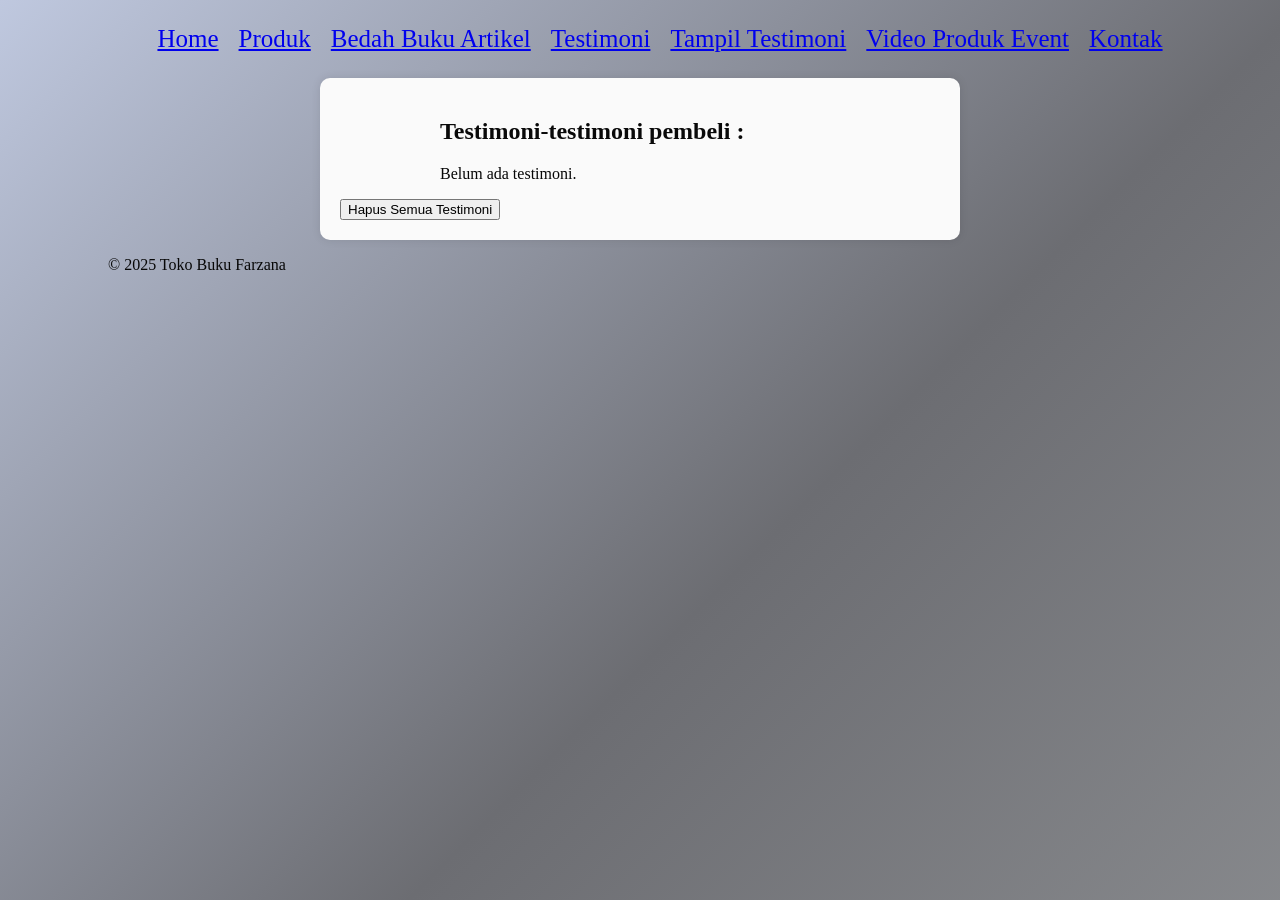
<file: Tampil Testimoni.html>
<!DOCTYPE html>
<html lang="id">
<head>
<meta charset="UTF-8">
<meta name="viewport" content="width=device-width, initial-scale=1.0">
<title>Profile Usaha Buku Aufa</title>
<link rel ="stylesheet" href ="style.css"/>
<nav class="navbar">
  <ul>
    <li><a href="index.html">Home</a></li>
    <li><a href="Produk.html">Produk</a></li>
    <li><a href="Bedah Buku Artikel.html">Bedah Buku Artikel</a></li> 
  <a href="Testimoni.html">Testimoni</a>
  <a href="Tampil Testimoni.html">Tampil Testimoni</a>
   <li><a href="Video Produk Event.html">Video Produk Event</a></li>
       <li><a href="Kontak.html">Kontak</a></li>
</nav>
<body>
    <main class="formulir">
    <h2>Testimoni-testimoni pembeli :</h2>
    <div id="daftarTestimoni"></div>
    <button id="hapusSemua">Hapus Semua Testimoni</button>
  </div>

    <section>
    <div id="daftarTestimoni"></div>
    </section>
  </main>

  <footer>
    <p>&copy; 2025 Toko Buku Farzana</p>
  </footer>

   <script>
    const container = document.getElementById('daftarTestimoni');
    const testimoniList = JSON.parse(localStorage.getItem('testimoniList')) || [];

    if (testimoniList.length === 0) {
      container.innerHTML = "<p>Belum ada testimoni.</p>";
    } else {
      testimoniList.forEach((t, i) => {
        const el = document.createElement('div');
        el.className = 'testimoni-box';
        el.innerHTML = `
          <p><strong>Nama:</strong> ${t.nama}</p>
          <p><strong>Email:</strong> ${t.email}</p>
          <p><strong>Pesan:</strong> ${t.pesan}</p>
        `;
        container.appendChild(el);
      });
    }


      document.getElementById("hapusSemua").addEventListener("click", function() {
      const konfirmasi = confirm("Apakah Anda yakin ingin menghapus semua testimoni?");
      if (konfirmasi) {
        localStorage.removeItem("testimoniList");
        location.reload();
         
      }
       });
  </script>
</body>
</head>
</file>
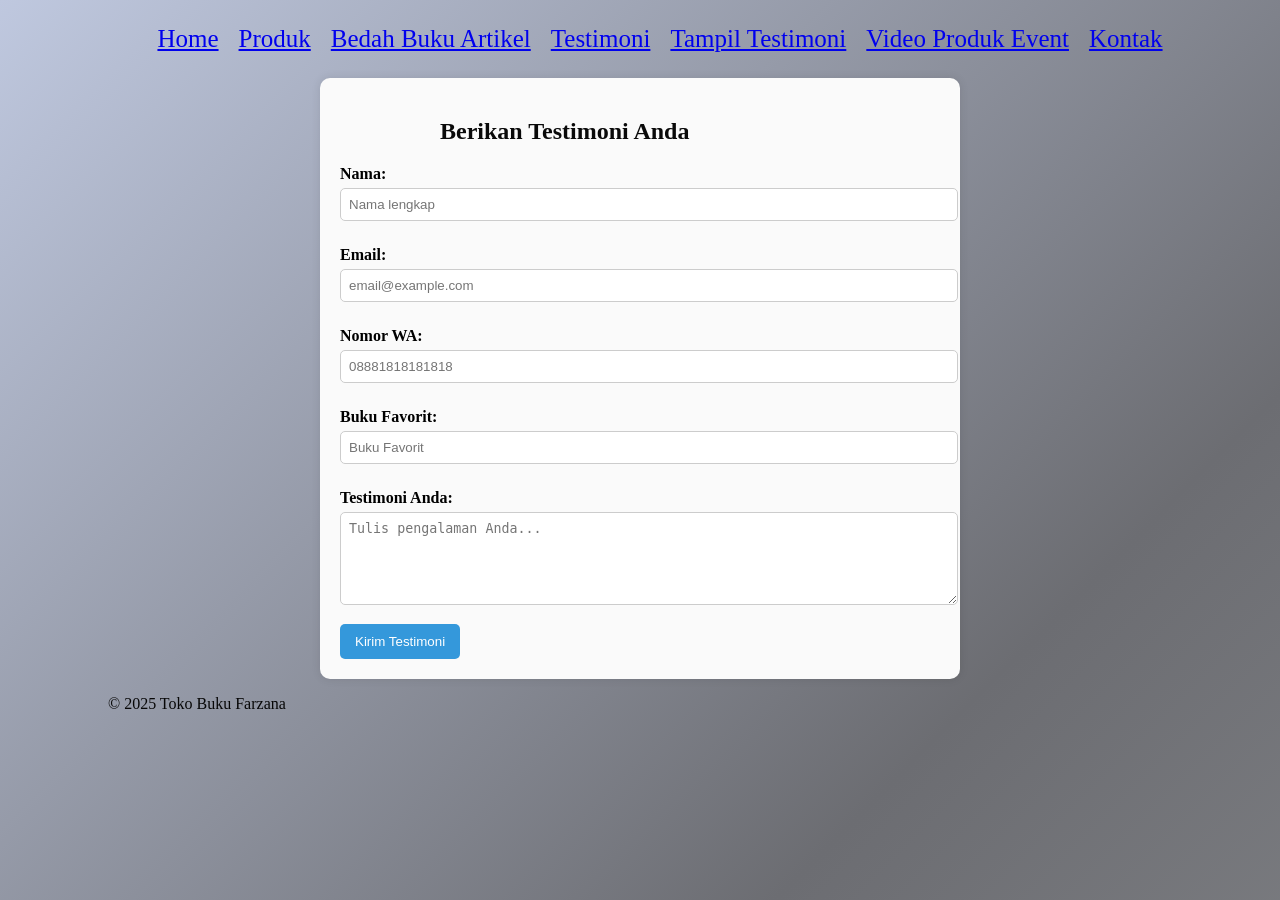
<file: Testimoni.html>
<!DOCTYPE html>
<html lang="id">
<head>
<meta charset="UTF-8">
<meta name="viewport" content="width=device-width, initial-scale=1.0">
<title>Profile Usaha Buku Aufa</title>
<link rel ="stylesheet" href ="style.css"/>
<nav class="navbar">
  <ul>
    <li><a href="index.html">Home</a></li>
    <li><a href="Produk.html">Produk</a></li>
    <li><a href="Bedah Buku Artikel.html">Bedah Buku Artikel</a></li> 
  <a href="Testimoni.html">Testimoni</a>
  <a href="Tampil Testimoni.html">Tampil Testimoni</a>
  <li><a href="Video Produk Event.html">Video Produk Event</a></li>
       <li><a href="Kontak.html">Kontak</a></li>
  </ul>
</nav>
</head>
<body>

<main class="formulir">
    <h2>Berikan Testimoni Anda</h2>
    <form id="formTestimoni">
      <label for="nama">Nama:</label>
      <input type="text" id="nama" name="nama" required placeholder="Nama lengkap">

      <label for="email">Email:</label>
      <input type="email" id="email" name="email" required placeholder="email@example.com">

      <label for="Nomor Wa">Nomor WA:</label>
      <input type="Nomor Wa" id="Nomor Wa" name="Nomor Wa" required placeholder="08881818181818">

       <label for="Buku Favorit">Buku Favorit:</label>
      <input type="Buku Favorit" id="Buku Favorit" name="Buku Favorit" required placeholder="Buku Favorit">

      <label for="pesan">Testimoni Anda:</label>
      <textarea id="pesan" name="pesan" required placeholder="Tulis pengalaman Anda..." rows="5"></textarea>

      <button type="submit">Kirim Testimoni</button>
    </form>
  </main>

  <footer>
    <p>&copy; 2025 Toko Buku Farzana</p>
  </footer>

  <script>
    document.getElementById('formTestimoni').addEventListener('submit', function(e) {
      e.preventDefault();

      const nama = document.getElementById('nama').value;
      const email = document.getElementById('email').value;
      const pesan = document.getElementById('pesan').value;

      const dataBaru = { nama, email, pesan };

      // Ambil list dari localStorage
      const testimoniList = JSON.parse(localStorage.getItem('testimoniList')) || [];

      // Tambahkan testimoni baru
      testimoniList.push(dataBaru);

      // Simpan kembali ke localStorage
      localStorage.setItem('testimoniList', JSON.stringify(testimoniList));

      // Arahkan ke halaman konfirmasi
      window.location.href = 'Proses Testimoni.html';
    });
  </script>
    </body>
</html>
</file>
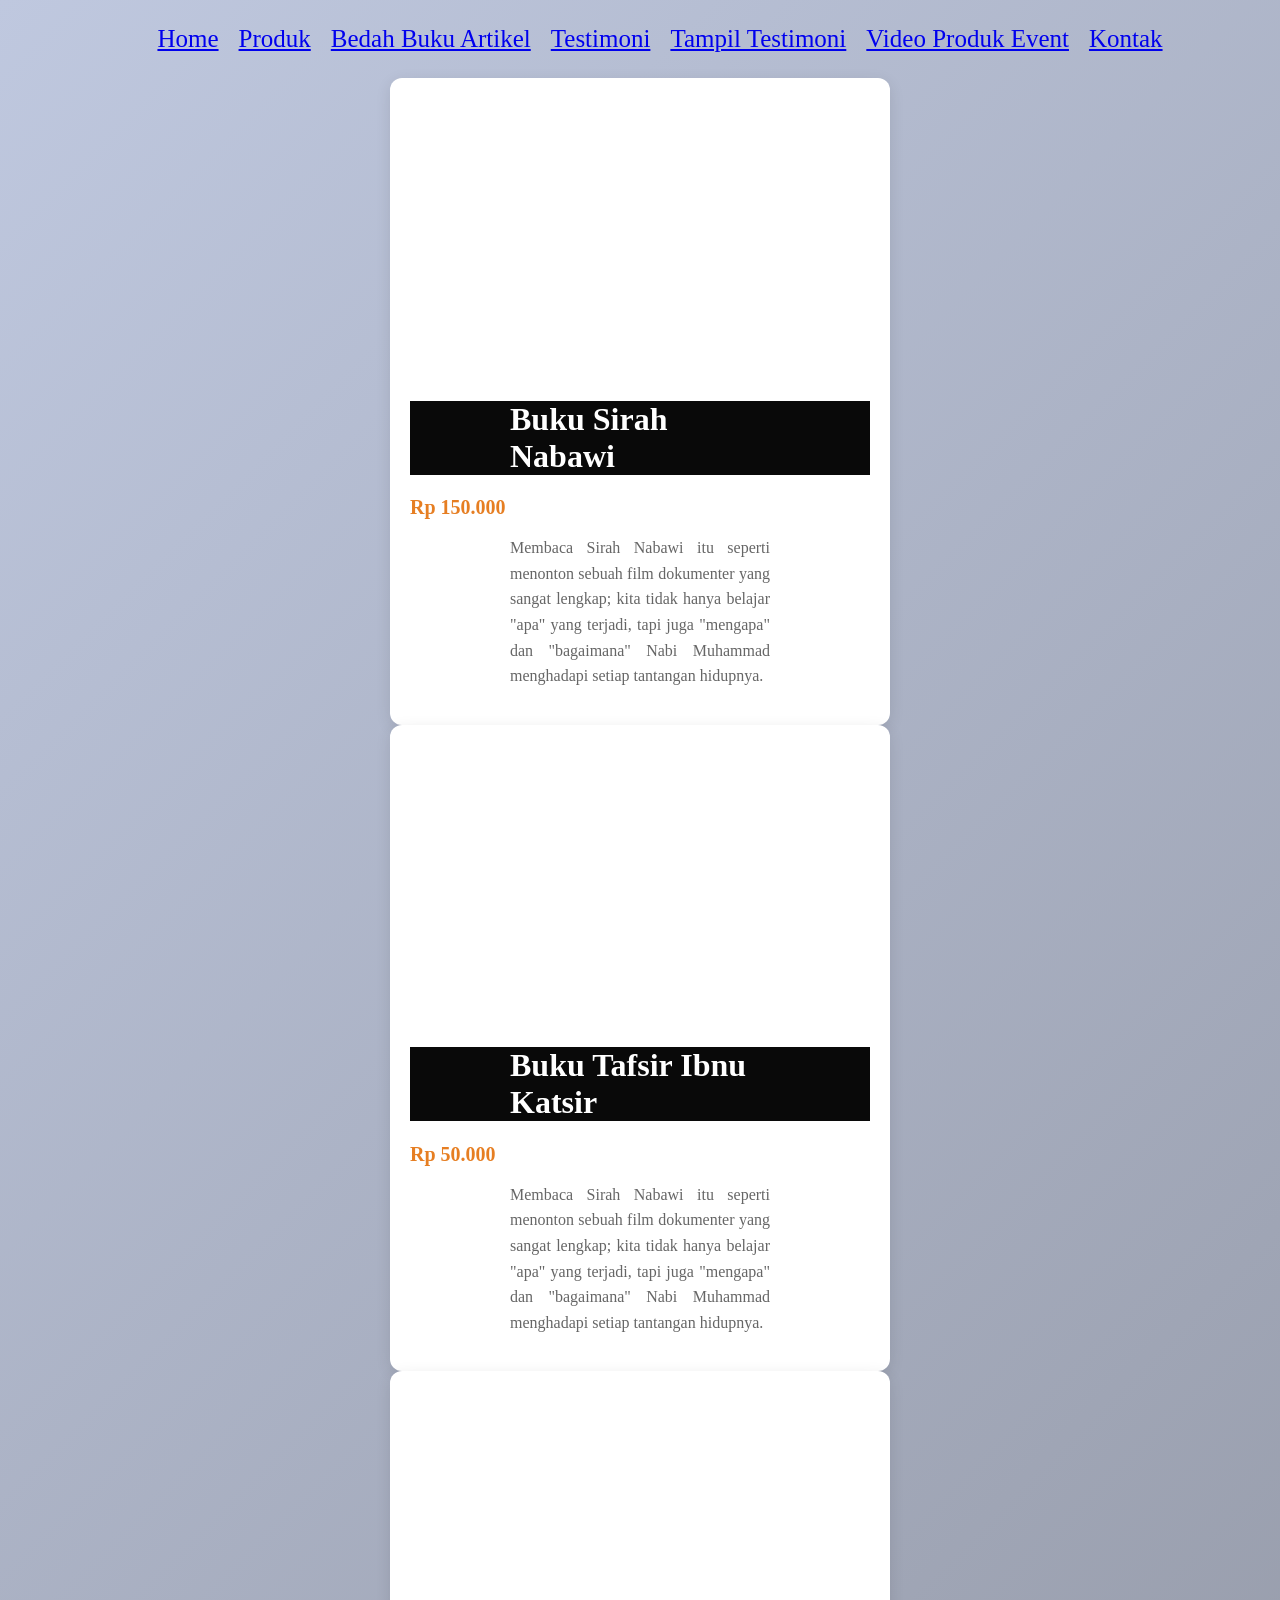
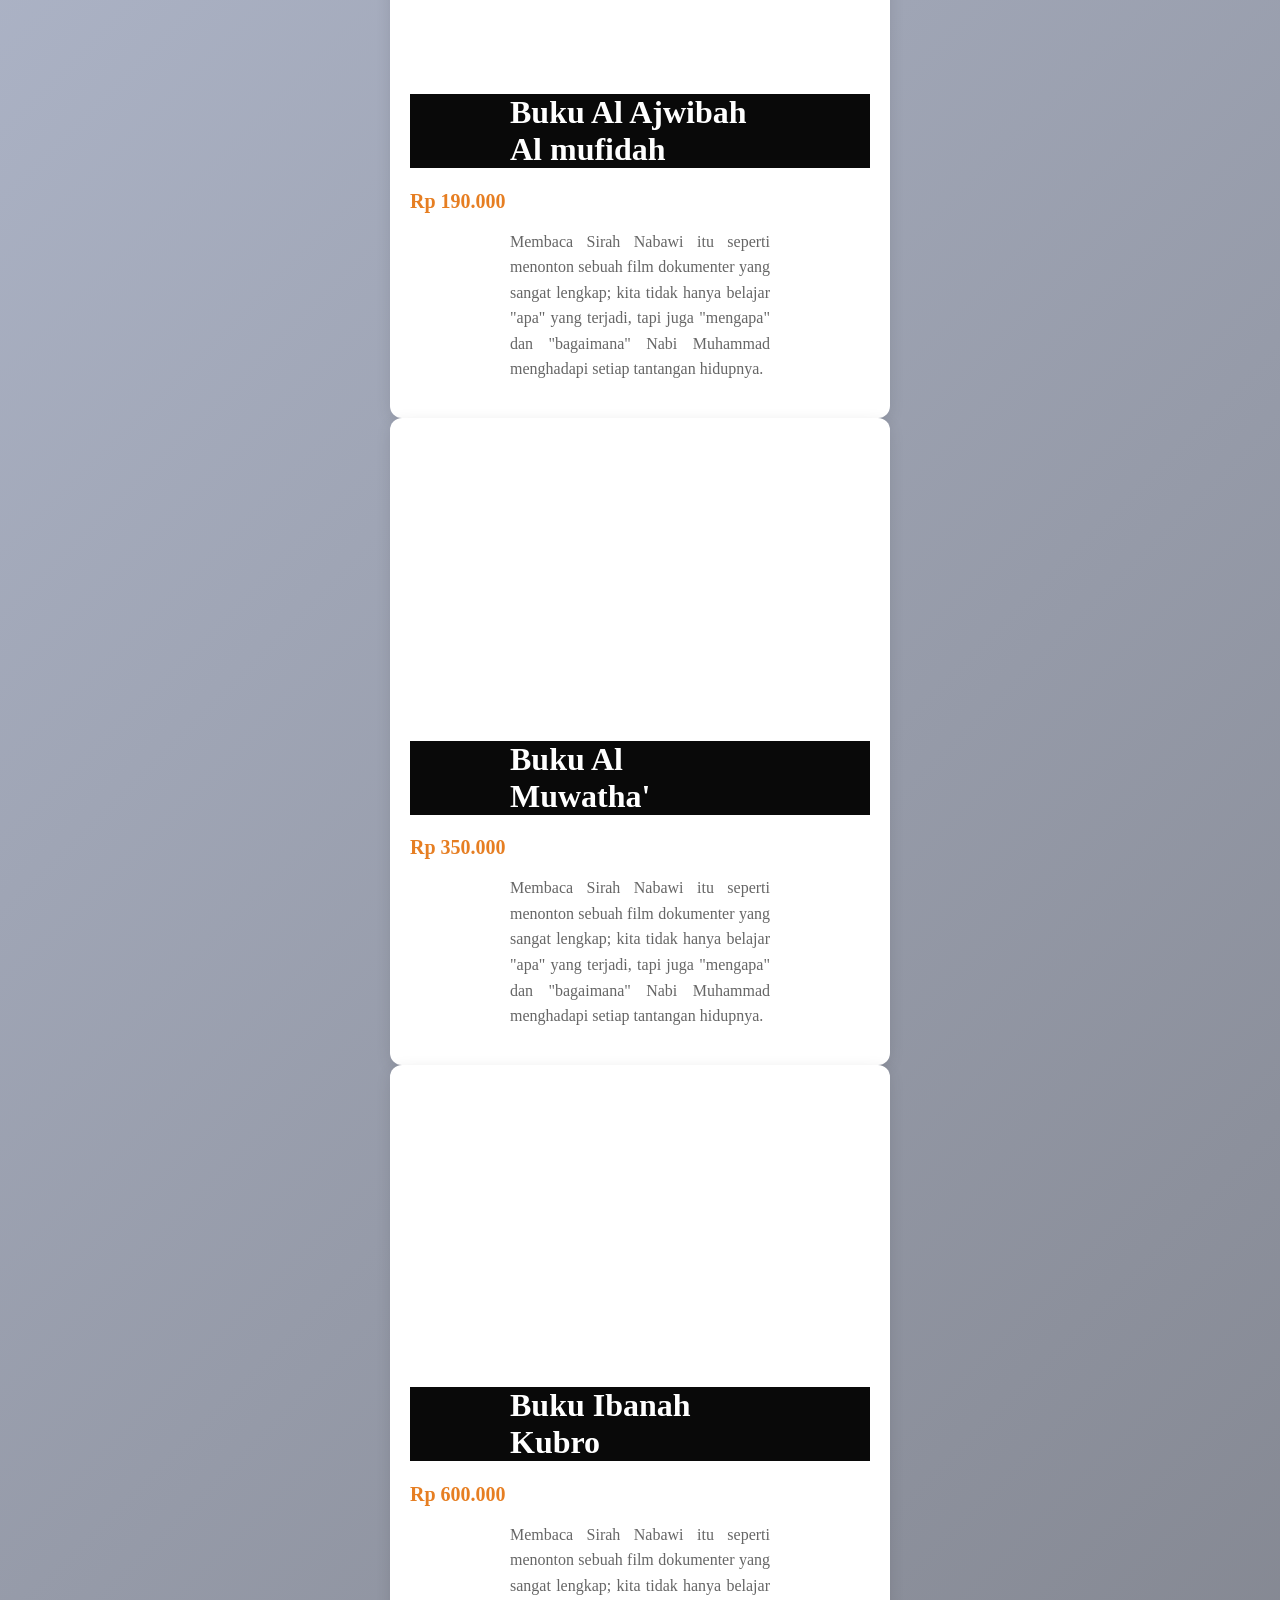
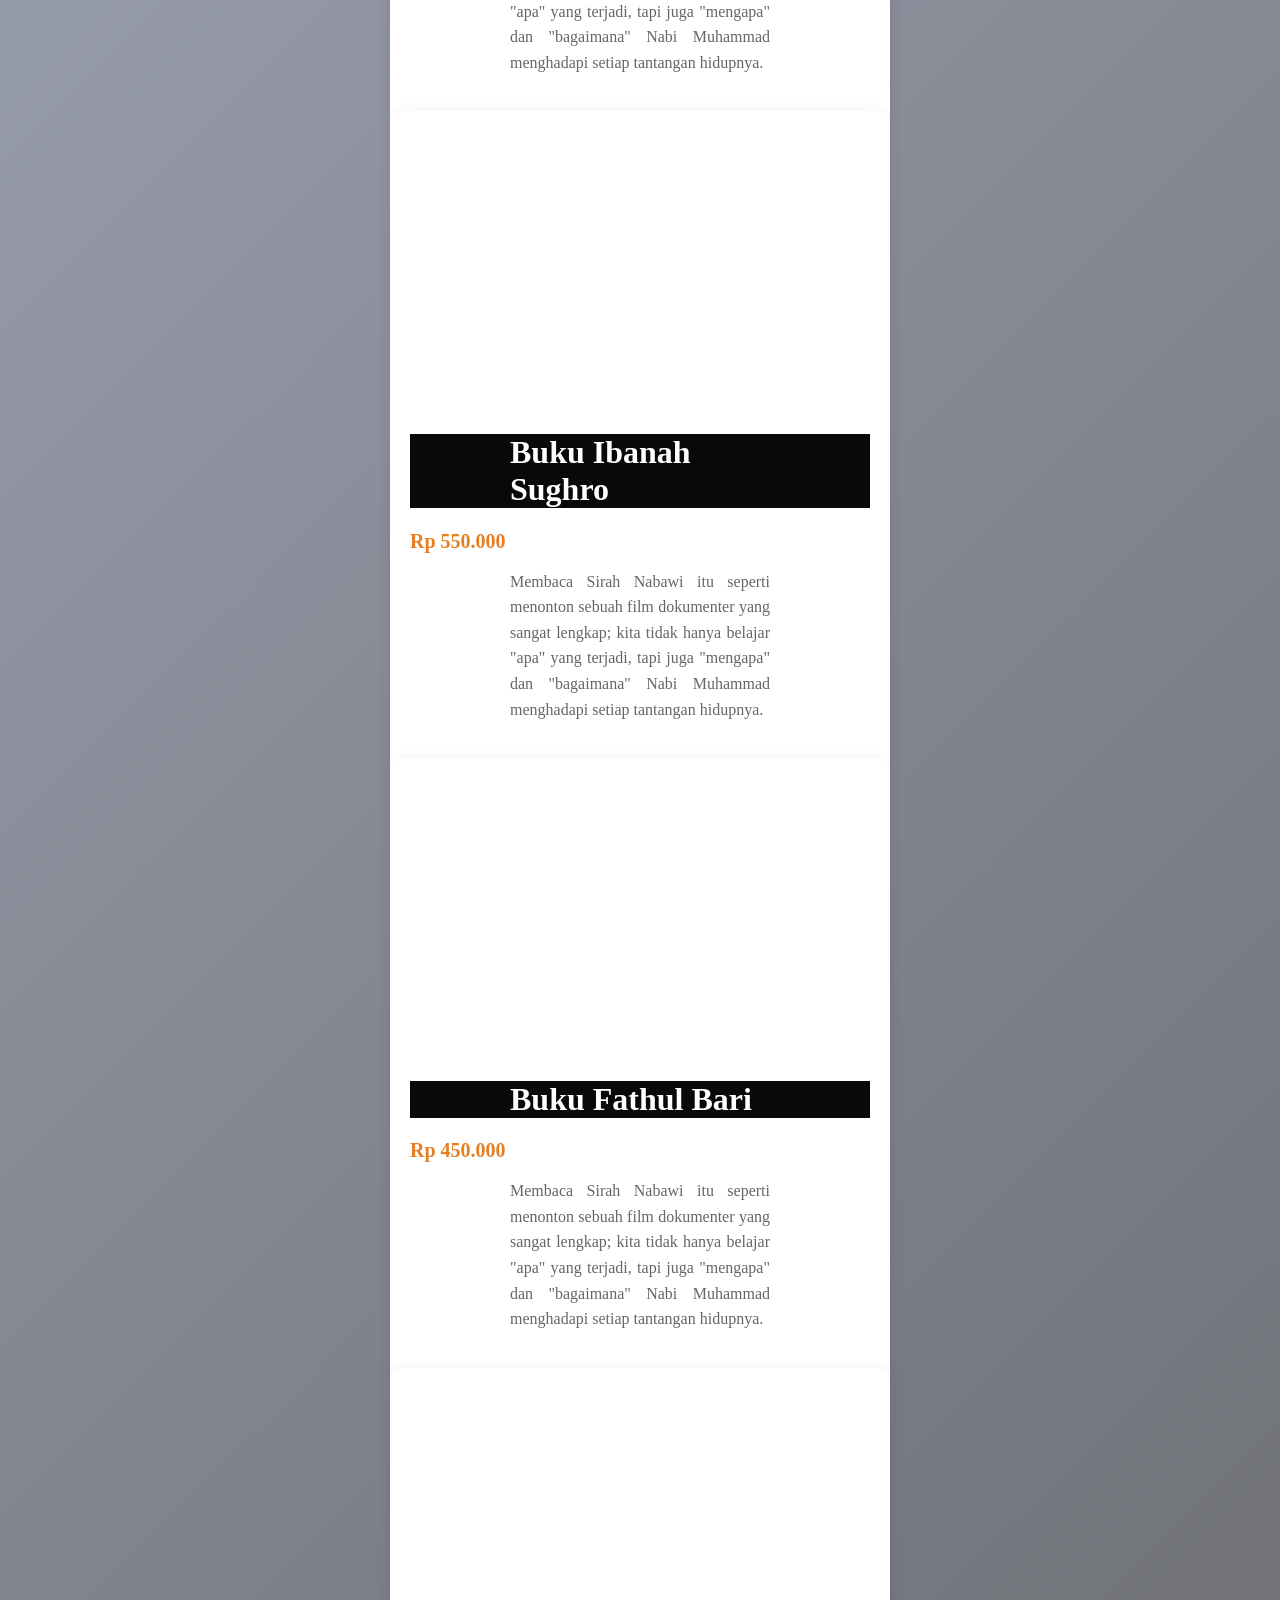
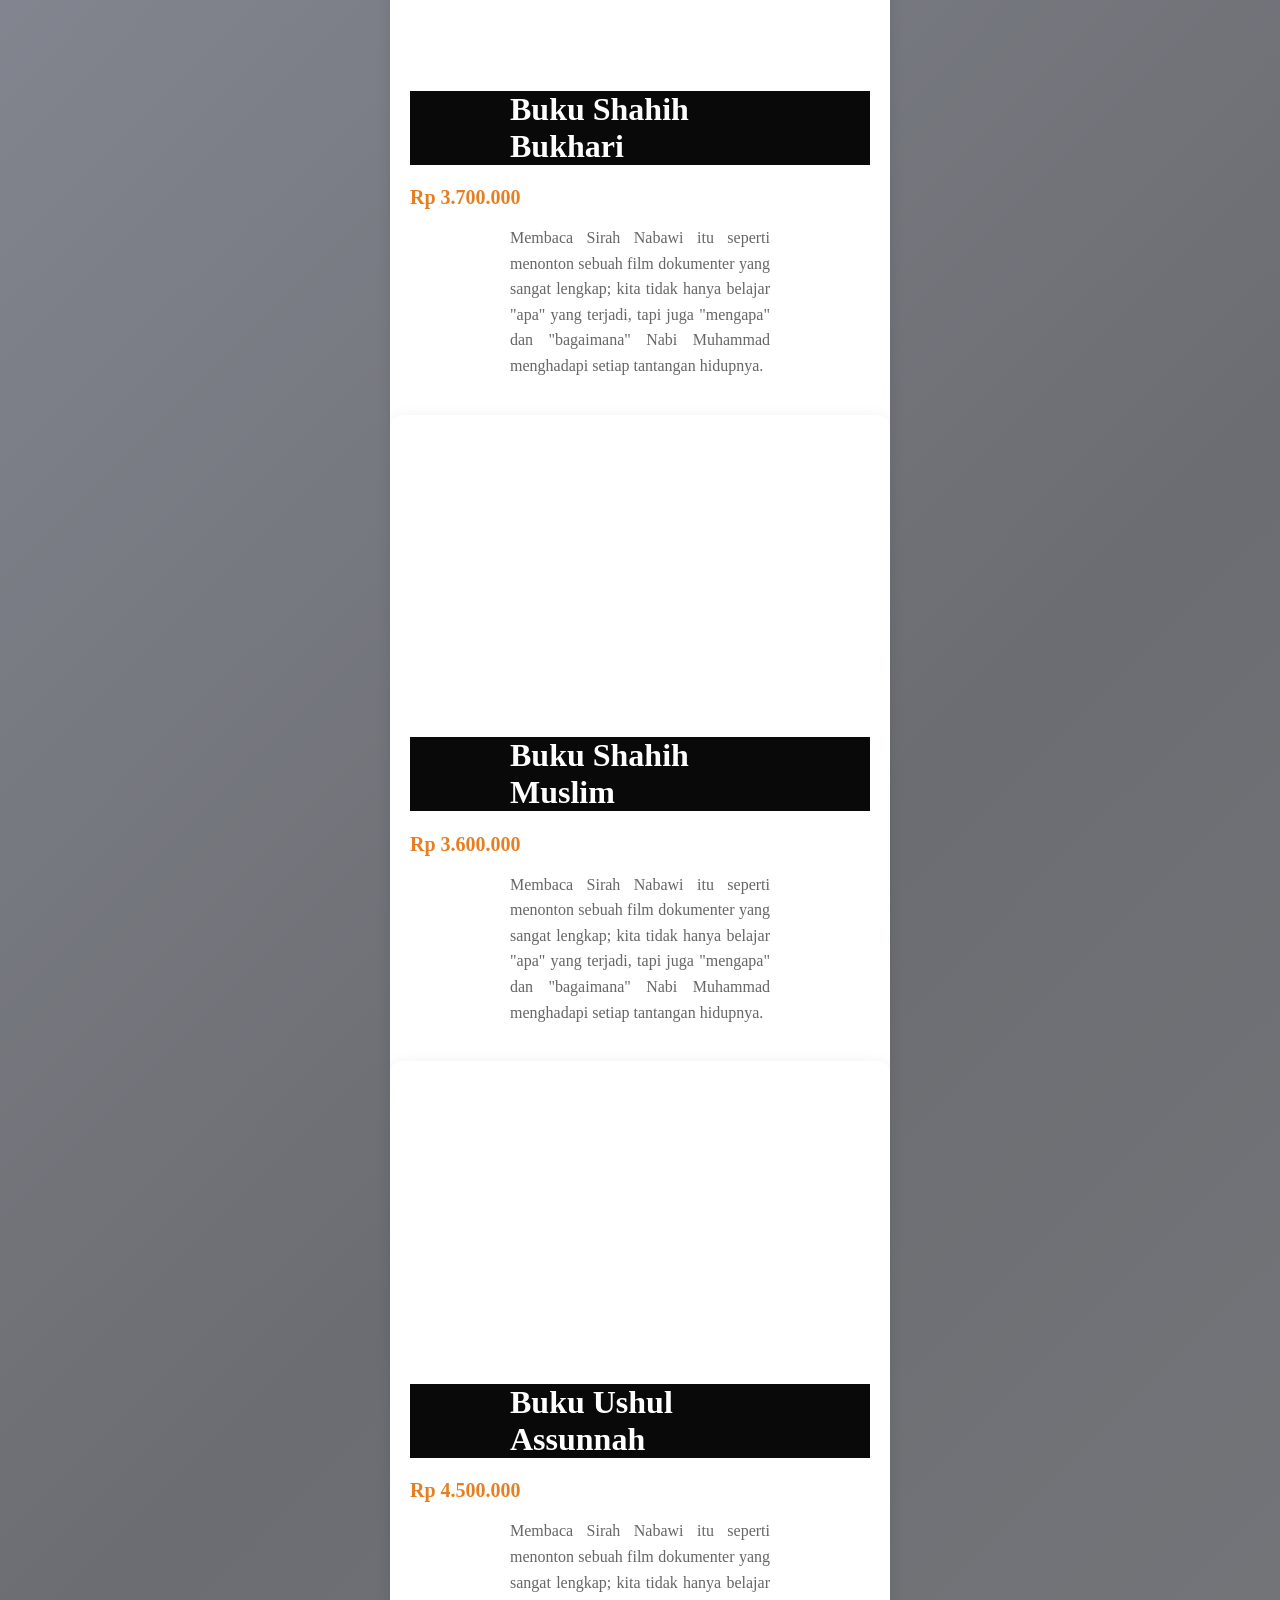
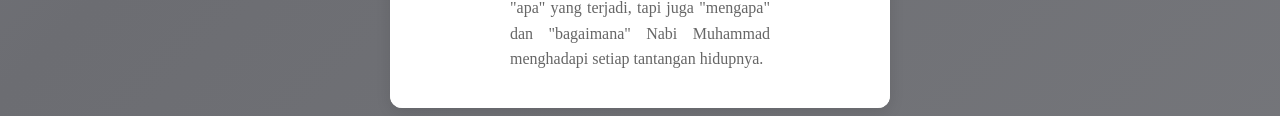
<file: Video Produk Event.html>
<!DOCTYPE html>
<html lang="id">
<head>
<meta charset="UTF-8">
<meta name="viewport" content="width=device-width, initial-scale=1.0">
<title>Profile Usaha Buku Ferdyano</title>
<link rel ="stylesheet" href ="style.css"/>
<nav class="navbar">
  <ul>
    <li><a href="index.html">Home</a></li>
    <li><a href="Produk.html">Produk</a></li>
       <li><a href="Bedah Buku Artikel.html">Bedah Buku Artikel</a></li>
       <li><a href="Testimoni.html">Testimoni</a></li>
       <li><a href="Tampil Testimoni.html">Tampil Testimoni</a></li>
       <li><a href="Video Produk Event.html">Video Produk Event</a></li>
       <li><a href="Kontak.html">Kontak</a></li>
  </ul>
</nav>
</head>
<body>
    <div class="card-buku">
        <div class="video-container">
          <iframe src="https://www.youtube.com/embed/0WvxNDQ7M0o" 
                    title="Komparasi Buku Sirah Nabawiyyah"
                    allow="accelerometer; autoplay; clipboard-write; encrypted-media; gyroscope; picture-in-picture" 
                    allowfullscreen>
            </iframe>
        </div>
        <div class="konten">
            <h1>Buku Sirah Nabawi</h1>
            <div class="harga-buku">Rp 150.000</div>
            <p class="deskripsi">
               Membaca Sirah Nabawi itu seperti menonton sebuah film dokumenter yang sangat lengkap; kita tidak hanya belajar "apa" yang terjadi, tapi juga "mengapa" dan "bagaimana" Nabi Muhammad menghadapi setiap tantangan hidupnya.
            </p>
        </div>
    </div>

    <div class="card-buku">
        <div class="video-container">
          <iframe src="https://www.youtube.com/embed/EVLN2scIOgQ" 
                    title="Buku Tafsir Ibnu Katsir"
                    allow="accelerometer; autoplay; clipboard-write; encrypted-media; gyroscope; picture-in-picture" 
                    allowfullscreen>
            </iframe>
        </div>
        <div class="konten">
            <h1>Buku Tafsir Ibnu Katsir </h1>
            <div class="harga-buku">Rp 50.000</div>
            <p class="deskripsi">
               Membaca Sirah Nabawi itu seperti menonton sebuah film dokumenter yang sangat lengkap; kita tidak hanya belajar "apa" yang terjadi, tapi juga "mengapa" dan "bagaimana" Nabi Muhammad menghadapi setiap tantangan hidupnya.
            </p>
        </div>
    </div>

    <div class="card-buku">
        <div class="video-container">
          <iframe src="https://www.youtube.com/embed/OxtRKTRxgjw" 
                    title="Buku Al Ajwibah Al mufidah"
                    allow="accelerometer; autoplay; clipboard-write; encrypted-media; gyroscope; picture-in-picture" 
                    allowfullscreen>
            </iframe>
        </div>
        <div class="konten">
            <h1>Buku Al Ajwibah Al mufidah</h1>
            <div class="harga-buku">Rp 190.000</div>
            <p class="deskripsi">
               Membaca Sirah Nabawi itu seperti menonton sebuah film dokumenter yang sangat lengkap; kita tidak hanya belajar "apa" yang terjadi, tapi juga "mengapa" dan "bagaimana" Nabi Muhammad menghadapi setiap tantangan hidupnya.
            </p>
        </div>
    </div>
 <div class="card-buku">
        <div class="video-container">
          <iframe src="https://www.youtube.com/embed/oLqc11OFOt0" 
                    title="Buku Al Muwatha'"
                    allow="accelerometer; autoplay; clipboard-write; encrypted-media; gyroscope; picture-in-picture" 
                    allowfullscreen>
            </iframe>
        </div>
        <div class="konten">
            <h1>Buku Al Muwatha'</h1>
            <div class="harga-buku">Rp 350.000</div>
            <p class="deskripsi">
               Membaca Sirah Nabawi itu seperti menonton sebuah film dokumenter yang sangat lengkap; kita tidak hanya belajar "apa" yang terjadi, tapi juga "mengapa" dan "bagaimana" Nabi Muhammad menghadapi setiap tantangan hidupnya.
            </p>
        </div>
    </div>
     <div class="card-buku">
        <div class="video-container">
          <iframe src="https://www.youtube.com/embed/4d8nnUoObG0" 
                    title="Buku Ibanah Kubro"
                    allow="accelerometer; autoplay; clipboard-write; encrypted-media; gyroscope; picture-in-picture" 
                    allowfullscreen>
            </iframe>
        </div>
        <div class="konten">
            <h1>Buku Ibanah Kubro</h1>
            <div class="harga-buku">Rp 600.000</div>
            <p class="deskripsi">
               Membaca Sirah Nabawi itu seperti menonton sebuah film dokumenter yang sangat lengkap; kita tidak hanya belajar "apa" yang terjadi, tapi juga "mengapa" dan "bagaimana" Nabi Muhammad menghadapi setiap tantangan hidupnya.
            </p>
        </div>
        <div class="card-buku">
        <div class="video-container">
          <iframe src="https://www.youtube.com/embed/aczkxux7aPA" 
                    title="Buku Ibanah Sughro"
                    allow="accelerometer; autoplay; clipboard-write; encrypted-media; gyroscope; picture-in-picture" 
                    allowfullscreen>
            </iframe>
        </div>
        <div class="konten">
            <h1>Buku Ibanah Sughro</h1>
            <div class="harga-buku">Rp 550.000</div>
            <p class="deskripsi">
               Membaca Sirah Nabawi itu seperti menonton sebuah film dokumenter yang sangat lengkap; kita tidak hanya belajar "apa" yang terjadi, tapi juga "mengapa" dan "bagaimana" Nabi Muhammad menghadapi setiap tantangan hidupnya.
            </p>
        </div>
         <div class="card-buku">
        <div class="video-container">
          <iframe src="https://www.youtube.com/embed/mGFcDCCqHcM" 
                    title="Buku Fathul Bari"
                    allow="accelerometer; autoplay; clipboard-write; encrypted-media; gyroscope; picture-in-picture" 
                    allowfullscreen>
            </iframe>
        </div>
        <div class="konten">
            <h1>Buku Fathul Bari</h1>
            <div class="harga-buku">Rp 450.000</div>
            <p class="deskripsi">
               Membaca Sirah Nabawi itu seperti menonton sebuah film dokumenter yang sangat lengkap; kita tidak hanya belajar "apa" yang terjadi, tapi juga "mengapa" dan "bagaimana" Nabi Muhammad menghadapi setiap tantangan hidupnya.
            </p>
        </div>
        <div class="card-buku">
        <div class="video-container">
          <iframe src="https://www.youtube.com/embed/MU9oGI-4fLU" 
                    title="Buku Shahih Bukhari"
                    allow="accelerometer; autoplay; clipboard-write; encrypted-media; gyroscope; picture-in-picture" 
                    allowfullscreen>
            </iframe>
        </div>
        <div class="konten">
            <h1>Buku Shahih Bukhari</h1>
            <div class="harga-buku">Rp 3.700.000</div>
            <p class="deskripsi">
               Membaca Sirah Nabawi itu seperti menonton sebuah film dokumenter yang sangat lengkap; kita tidak hanya belajar "apa" yang terjadi, tapi juga "mengapa" dan "bagaimana" Nabi Muhammad menghadapi setiap tantangan hidupnya.
            </p>
        </div>
        <div class="card-buku">
        <div class="video-container">
          <iframe src="https://www.youtube.com/embed/-2oZTY_1I_w" 
                    title="Buku Shahih Muslim"
                    allow="accelerometer; autoplay; clipboard-write; encrypted-media; gyroscope; picture-in-picture" 
                    allowfullscreen>
            </iframe>
        </div>
        <div class="konten">
            <h1>Buku Shahih Muslim</h1>
            <div class="harga-buku">Rp 3.600.000</div>
            <p class="deskripsi">
               Membaca Sirah Nabawi itu seperti menonton sebuah film dokumenter yang sangat lengkap; kita tidak hanya belajar "apa" yang terjadi, tapi juga "mengapa" dan "bagaimana" Nabi Muhammad menghadapi setiap tantangan hidupnya.
            </p>
        </div>
        <div class="card-buku">
        <div class="video-container">
          <iframe src="https://www.youtube.com/embed/YP43wxMLPuQ" 
                    title="Buku Ushul Assunnah"
                    allow="accelerometer; autoplay; clipboard-write; encrypted-media; gyroscope; picture-in-picture" 
                    allowfullscreen>
            </iframe>
        </div>
        <div class="konten">
            <h1>Buku Ushul Assunnah</h1>
            <div class="harga-buku">Rp 4.500.000</div>
            <p class="deskripsi">
               Membaca Sirah Nabawi itu seperti menonton sebuah film dokumenter yang sangat lengkap; kita tidak hanya belajar "apa" yang terjadi, tapi juga "mengapa" dan "bagaimana" Nabi Muhammad menghadapi setiap tantangan hidupnya.
            </p>
        </div>
    </div>
</body>
</html>
</file>
<file: style.css>
body {
    background : linear-gradient(135deg,#bfc8df,#6c6d72, #939598,#e6e9f0,#f5d547,#565e67,#ffffff );
    font-family: "poppins";
    color: #ffffff;
    margin: "20px";
    min-height: 100;
    background-size: 500% 500%;
   animation: gradientBG 5s ease infinite;
}

@keyframes gradientBG {
  0% {background-position: 0% 50%;}
  50% {background-position: 100% 50%;}
  100% {background-position: 0% 50%;}
}


    daftar-produk {
display: grid;
grid-template-columns: repeat(auto-fit,
minmax(250px, 1fr));
gap: 20px;
padding: 20px;
}
.produk {
background-color: #ffffff;
border: 1px solid #ffffff;
padding: 15px;
border-radius: 10px;
text-align: center;
box-shadow: 0 2px 6px rgba(0, 0, 0, 0.1);
}
.produk img {
width: 150px;
height: auto;
border-radius: 5px;
margin-bottom: 10px;
}
.produk h2 {font-size: 20px;
color: #2c3e50;
}
.produk h3 {
font-size: 16px;
color: #2c3e50;
}
.harga {
font-weight: bold;
color: #104124;
}
.deskripsi {
font-size: 14px;
color: #555;
}


h1 {
    color: #ffffff;
    background-color: #000000f6;
    font-family: "poppins";
    text-align: left;
    font-size: "100px";
    padding-left: 100px; 
    padding-right: 100px; 
}

H2 {
    color: #000000f6;
    font-family: "poppins";
    text-align: left;
    font-size: "30px";
    padding-left: 100px; 
    padding-right: 100px; 
}

p {
    color: #070707;
    font-family: "poppins";
    text-align: justify;
    font-size: "100";
    padding-left: 100px; 
    padding-right: 100px; 
}

.navbar ul {
  display: flex;            
  justify-content: center;  
  list-style: none;         
  margin: 10;
  padding: 10;
  gap : 20px;
 font-family: poppins;
  font-size: 25px;
}.artikel {
max-width: 700px;
margin: auto;
padding: 20px;
background-color: #ffffff;
font-family: 'Georgia', serif;
line-height: 1.8;
}
.artikel .penulis {
font-style: italic;
color: #666;
margin-bottom: 20px;
}

.artikel .sampul {
width: 180px;
float: right;
margin: 0 0 20px 20px;
border: 1px solid #d19e04;
box-shadow: 2px 2px 6px rgba(0,0,0,0.1);
}
.artikel blockquote {
font-style: italic;
padding-left: 20px;
margin: 20px 0;
border-left: 4px solid #f8f414;
color: #000000;
background-color: #f8f414;
}
.btn-kembali {
display: inline-block;
margin-top: 30px;
padding: 10px 16px;
background-color: #0066cc;
color: white;
text-decoration: none;
border-radius: 4px;
}
.btn-kembali:hover {
background-color: #004d99;

}
.formulir {
max-width: 600px;
margin: auto;
padding: 20px;
background-color: #fafafa;
border-radius: 10px;
box-shadow: 0 0 10px rgba(0,0,0,0.1);
}
form label {
display: block;
color: #000000;
margin-top: 10px;
font-weight: bold;
}
form input,
form select,
form textarea {
width: 100%;
padding: 8px;
margin-top: 5px;
margin-bottom: 15px;
border-radius: 5px;
border: 1px solid #ccc;
}
form button {
background-color: #3498db;
color: white;
padding: 10px 15px;
border: none;
border-radius: 5px;
cursor: pointer;
}
form button:hover {
background-color: #2980b9;
}
.formulir {
max-width: 600px;
margin: auto;
padding: 20px;
background-color: #fafafa;
border-radius: 10px;
box-shadow: 0 0 10px rgba(0,0,0,0.1);
}
form label {
display: block;
margin-top: 10px;
font-weight: bold;
}
form input,
form select,
form textarea {
width: 100%;
padding: 8px;
margin-top: 5px;
margin-bottom: 15px;
border-radius: 5px;
border: 1px solid #ccc;
}
form button {
background-color: #3498db;
color: white;
padding: 10px 15px;
border: none;
border-radius: 5px;
cursor: pointer;
}
form button:hover {
background-color: #2980b9;
}
.container {
    display: flex;
    justify-content: space-around;
    flex-wrap: wrap; /* Agar responsif di HP */
    gap: 20px;
    padding: 50px;
    background-color: #f4f7f6;
    font-family: 'Segoe UI', Tahoma, Geneva, Verdana, sans-serif;
  }

  .stat-card {
    background: white;
    padding: 0px;
    border-radius: 0px;
    box-shadow: 0 4px 15px rgba(0,0,0,0.1);
    text-align: center;
    flex: 1;
    min-width: 150px;
  }

  .counter {
    display: block;
    font-size: 3rem;
    font-weight: 800;
    color: #2c3e50;
    margin-bottom: 5px;
  }

  .label {
    color: #7f8c8d;
    text-transform: uppercase;
    font-size: 0.9rem;
    letter-spacing: 1px;
  }
.card-buku {
            background-color: white;
            width: 100%;
            max-width: 560px; /* Menyesuaikan ukuran standar video Youtube */
            border-radius: 12px;
            overflow: hidden;
            box-shadow: 0 4px 15px rgba(0,0,0,0.1);
            transition: 0.3s;
            width: 100%;
            max-width: 500px; /* Tentukan lebar maksimal */
            margin-left: auto;
            margin-right: auto;
            display: block; /* Memastikan elemen dianggap sebagai blok */
        }

        .video-container {
            position: relative;
            width: 100%;
            padding-bottom: 56.25%; /* Rasio 16:9 */
            height: 0;
        }

        .video-container iframe {
            position: absolute;
            top: 0;
            left: 0;
            width: 100%;
            height: 100%;
            border: none;
        }

        .konten {
            padding: 20px;
        }

        .judul-buku {
            font-size: 24px;
            color: #333;
            margin: 0 0 10px 0;
            font-weight: bold;
        }

        .harga-buku {
            font-size: 20px;
            color: #e67e22; /* Warna orange agar menonjol */
            font-weight: 600;
            margin-bottom: 15px;
        }

        .deskripsi {
            font-size: 16px;
            color: #666;
            line-height: 1.6;
        }
</file>
